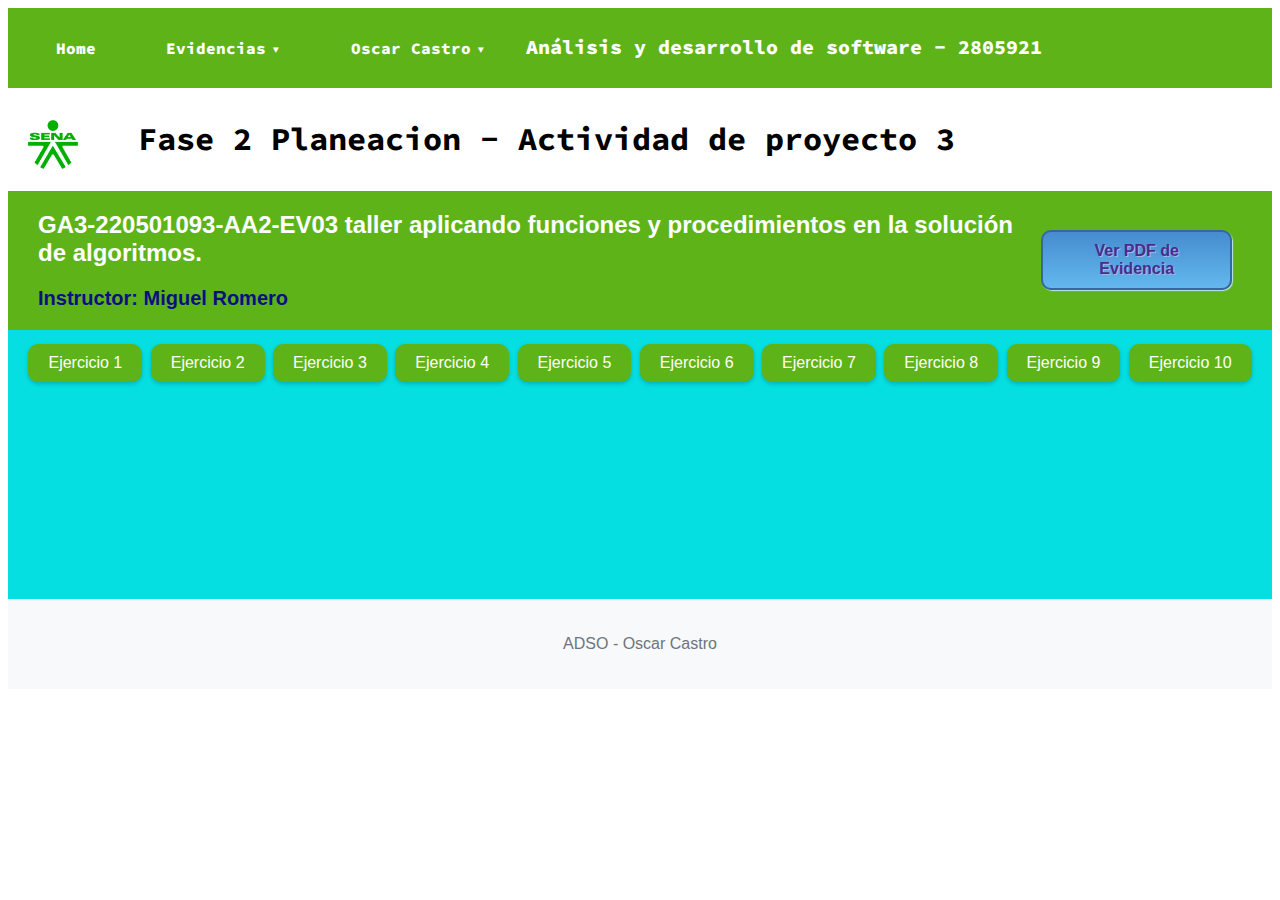
<file: index.html>
<!DOCTYPE html>
<html lang="es">
  <head>
    <link rel="icon" href="./img/favicon.png" type="image/x-icon">
    <meta charset="UTF-8" />
    <meta name="viewport" content="width=, initial-scale=1.0" />
    <title>ADSO - OSCAR CASTRO</title>
    <link rel="stylesheet" href="./css/style.css">
  </head>
  <body>
    <nav id='menu'>
      <input type='checkbox' id='responsive-menu' onclick='actualizarMenu()'><label></label>
      <ul>
        <li><a href='/evidenciasADSO'>Home
        </a></li>
        <li><a class='dropdown-arrow' href='./evidencias.html'>Evidencias</a>
          <ul class='sub-menus'>
            <li><a href='./evidencias/ga1.html'>GA1</a></li>
            <li><a href='./evidencias/ga2.html'>GA2</a></li>
            <li><a href='./evidencias/ga3.html'>GA3</a></li>
            <!-- <li><a href='./evidencias/ga4.html'>GA4</a></li> -->
          </ul>
        </li>
        <li><a class='dropdown-arrow'>Oscar Castro</a>
          <ul class='sub-menus'>
            <li><a href='https://github.com/ocastrobeltran'>GitHub</a></li>
            <li><a href='https://www.linkedin.com/in/oscar-david-castro-beltran-550699264/'>LinkedIn</a></li>
          </ul>
        </li>
        <li class="adsoHeader">Análisis y desarrollo de software - 2805921</li>
      </ul>
    </nav>
    <header id="headerTop" class="headerTop">
      <img
        src="./img/logoSena.png"
        alt="Logo de la página"
        class="logoSena"
      />
    <div>
      <h1 class="ADSO">Fase 2 Planeacion - Actividad de proyecto 3</h1>
    </div>
    </header>
    <section id="bannerPrincipal" class="bannerPrincipal">
      <div class="textoEvidencia">
        <h2>
          GA3-220501093-AA2-EV03 taller aplicando funciones y procedimientos en la solución de algoritmos.
        </h2>
        <h3 class="instructor">Instructor: Miguel Romero</h3>
      </div>
      <div class="contenedorDescarga">
        <a href="https://soysena-my.sharepoint.com/:b:/g/personal/oscard_castrob_soy_sena_edu_co/EWeAZJjuC7xFozvutQ_V500BUslBptR98Z-A-jXiWufF6g?e=Nbhd28">
          <button class="botonDescarga" type="button">Ver PDF de Evidencia</button>
        </a>
      </div>      
    </section>

    <section id="areaBotones" class="areaBotones" >
      <div>
        <button id="botonEjercicio1" class="botonEjercicio" onclick="mostrarEjercicio1()">Ejercicio 1</button>
        <button id="botonEjercicio2" class="botonEjercicio" onclick="mostrarEjercicio2()">Ejercicio 2</button>
        <button id="botonEjercicio3" class="botonEjercicio" onclick="mostrarEjercicio3()">Ejercicio 3</button>
        <button id="botonEjercicio4" class="botonEjercicio" onclick="mostrarEjercicio4()">Ejercicio 4</button>
        <button id="botonEjercicio5" class="botonEjercicio" onclick="mostrarEjercicio5()">Ejercicio 5</button>
        <button id="botonEjercicio6" class="botonEjercicio" onclick="mostrarEjercicio6()">Ejercicio 6</button>
        <button id="botonEjercicio7" class="botonEjercicio" onclick="mostrarEjercicio7()">Ejercicio 7</button>
        <button id="botonEjercicio8" class="botonEjercicio" onclick="mostrarEjercicio8()">Ejercicio 8</button>
        <button id="botonEjercicio9" class="botonEjercicio" onclick="mostrarEjercicio9()">Ejercicio 9</button>
        <button id="botonEjercicio10" class="botonEjercicio" onclick="mostrarEjercicio10()">Ejercicio 10</button>
      </div>
    </section>
    <section id="areaContenedor"></section>

    <section id="areaEjercicio" class="areaEjercicio">
      <div class="textoEjercicio">
        <h3 id="tituloEjercicio"></h3>
        <p id="parrafoTexto"></p>
      </div>
    </section>
    <section class="contenedorBotones">
      <div id="contenedorBotones" class="botonesEjercicios">
        <button id="botonMostrarCodigo" class="botonEjercicio">Mostrar Codigo</button>
        <button id="botonMostrarDfd" class="botonEjercicio">Mostrar DFD</button>
        <button id="botonEjecutarCodigo1" class="botonEjecutar" style="display: none;">Ejecutar Codigo</button>
        <button id="botonEjecutarCodigo2" class="botonEjecutar" style="display: none;">Ejecutar Codigo</button>
        <button id="botonEjecutarCodigo3" class="botonEjecutar" style="display: none;">Ejecutar Codigo</button>
        <button id="botonEjecutarCodigo4" class="botonEjecutar" style="display: none;">Ejecutar Codigo</button>
        <button id="botonEjecutarCodigo5" class="botonEjecutar" style="display: none;">Ejecutar Codigo</button>
        <button id="botonEjecutarCodigo6" class="botonEjecutar" style="display: none;">Ejecutar Codigo</button>
        <button id="botonEjecutarCodigo7" class="botonEjecutar" style="display: none;">Ejecutar Codigo</button>
        <button id="botonEjecutarCodigo8" class="botonEjecutar" style="display: none;">Ejecutar Codigo</button>
        <button id="botonEjecutarCodigo9" class="botonEjecutar" style="display: none;">Ejecutar Codigo</button>
        <button id="botonEjecutarCodigo10" class="botonEjecutar" style="display: none;">Ejecutar Codigo</button>
      </div>
    </section>
    <section class="areaImagenes" id="areaImagenes">
      <div class="contenedorConsola" id="contenedorConsola">
        <p id="consolaTexto" class="consolaTexto"></p>
      </div>
      <div class="contenedorImagenes">
        <img id="imagenEjercicio" class="imagenEjercicio"" />
      </div>
    </section>


    <footer id="footerBottom" class="footerBottom">
      <p>ADSO - Oscar Castro</p>

    <script src="./scripts/index.js"></script>
  </body>
</html>
</file>
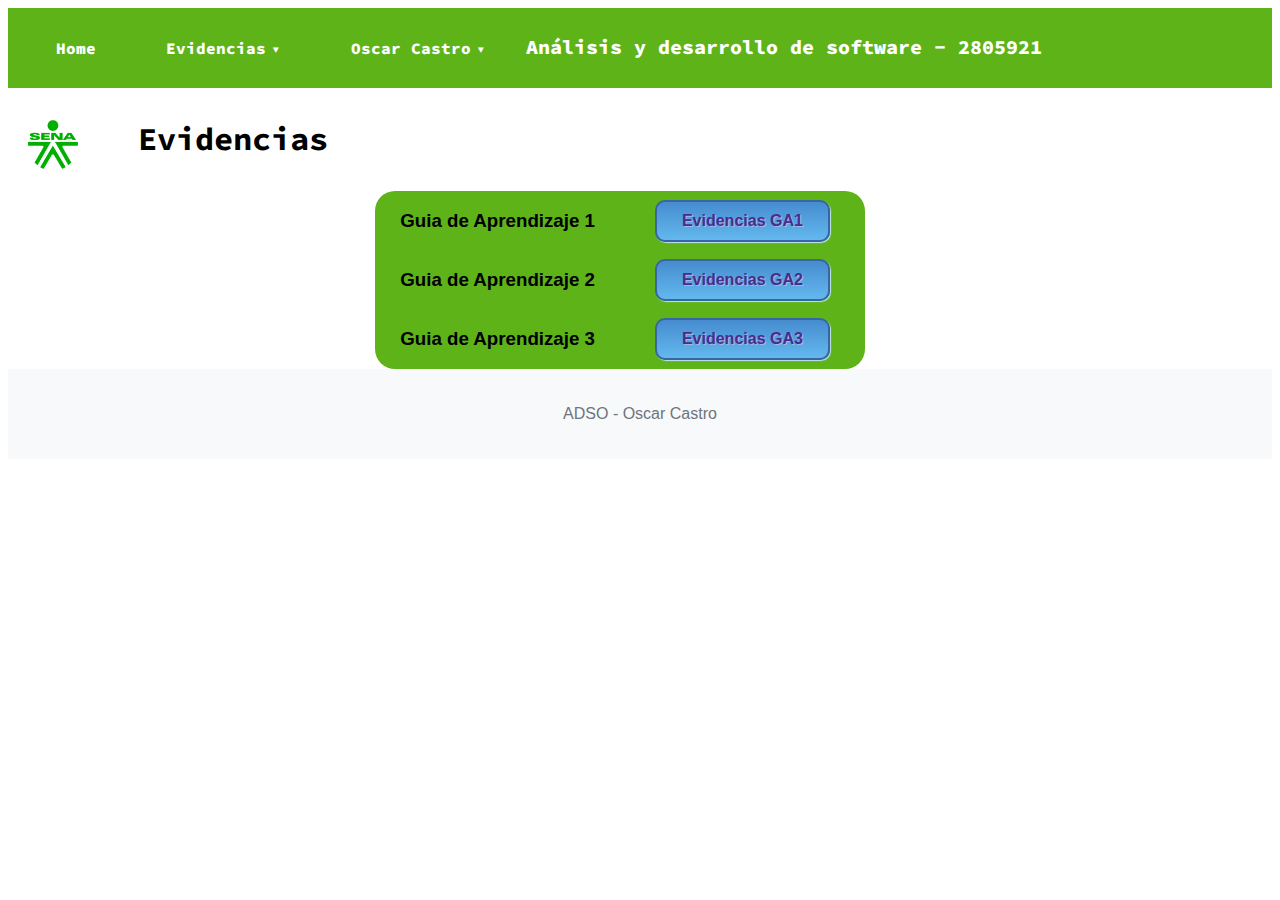
<file: evidencias.html>
<!DOCTYPE html>
<html lang="es">
  <head>
    <link rel="icon" href="./img/favicon.png" type="image/x-icon">
    <meta charset="UTF-8" />
    <meta name="viewport" content="width=, initial-scale=1.0" />
    <title>ADSO - OSCAR CASTRO</title>
    <link rel="stylesheet" href="./css/evidencias.css">
  </head>
  <body>
    <nav id='menu'>
      <input type='checkbox' id='responsive-menu' onclick='actualizarMenu()'><label></label>
      <ul>
        <li><a href='/evidenciasADSO'>Home
        </a></li>
        <li><a class='dropdown-arrow' href='./evidencias.html'>Evidencias</a>
          <ul class='sub-menus'>
            <li><a href='./evidencias/ga1.html'>GA1</a></li>
            <li><a href='./evidencias/ga2.html'>GA2</a></li>
            <li><a href='./evidencias/ga3.html'>GA3</a></li>
            <!-- <li><a href='./evidencias/ga4.html'>GA4</a></li> -->
          </ul>
        </li>
        <li><a class='dropdown-arrow'>Oscar Castro</a>
          <ul class='sub-menus'>
            <li><a href='https://github.com/ocastrobeltran'>GitHub</a></li>
            <li><a href='https://www.linkedin.com/in/oscar-david-castro-beltran-550699264/'>LinkedIn</a></li>
          </ul>
        </li>
        <li class="adsoHeader">Análisis y desarrollo de software - 2805921</li>
      </ul>
    </nav>
    <header id="headerTop" class="headerTop">
      <img
        src="./img/logoSena.png"
        alt="Logo de la página"
        class="logoSena"
      />
    <div>
      <h1 class="ADSO">Evidencias</h1>
    </div>
    </header>
    <section class="contenedorGA">
        <div id="gridGAs">
            <div id="div1">
                <h3>Guia de Aprendizaje 1</h3>
            </div>
            <div id="div2"><a href="./evidencias/ga1.html">
                <button class="botonGA" >Evidencias GA1</button>
            </a></div>
            <div id="div3">
                <h3>Guia de Aprendizaje 2</h3>
            </div>
            <div id="div4"><a href="./evidencias/ga2.html">
                <button class="botonGA" >Evidencias GA2</button>
            </a></div>
            <div id="div5">
                <h3>Guia de Aprendizaje 3</h3>
            </div>
            <div id="div6"><a href="./evidencias/ga3.html">
                <button class="botonGA" >Evidencias GA3</button>
            </a></div>
            <!-- <div id="div7">
                <h3>Guia de Aprendizaje 4</h3>
            </div>
            <div id="div8"><a href="./evidencias/ga4.html">
                <button class="botonGA" >Evidencias GA4</button>
            </a></div> -->
        </div>        
    </section>
    <footer id="footerBottom" class="footerBottom">
      <p>ADSO - Oscar Castro</p>

    <script src="./scripts/evidencias.js"></script>
  </body>
</html>
</file>
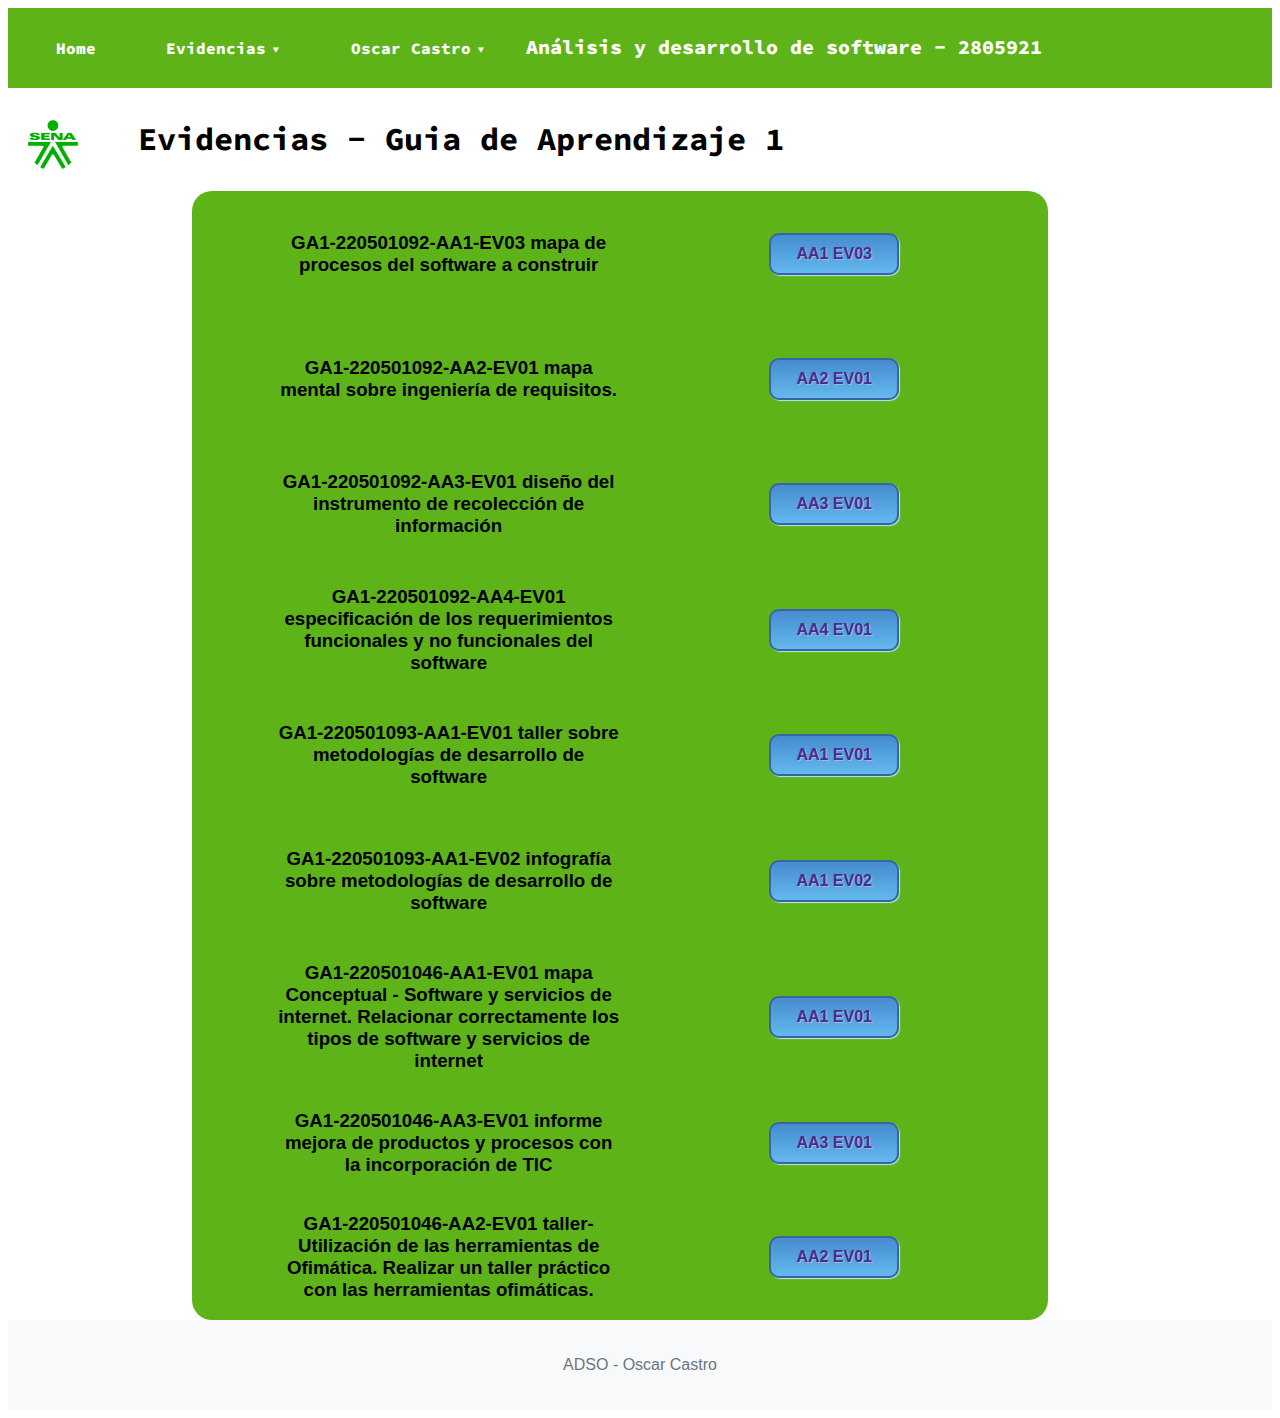
<file: evidencias/ga1.html>
<!DOCTYPE html>
<html lang="es">
  <head>
    <link rel="icon" href="../img/favicon.png" type="image/x-icon">
    <meta charset="UTF-8" />
    <meta name="viewport" content="width=, initial-scale=1.0" />
    <title>ADSO - OSCAR CASTRO</title>
    <link rel="stylesheet" href="../css/ga3.css">
  </head>
  <body>
    <nav id='menu'>
      <input type='checkbox' id='responsive-menu' onclick='actualizarMenu()'><label></label>
      <ul>
        <li><a href='/evidenciasADSO'>Home
        </a></li>
        <li><a class='dropdown-arrow' href='../evidencias.html'>Evidencias</a>
          <ul class='sub-menus'>
            <li><a href='ga1.html'>GA1</a></li>
            <li><a href='ga2.html'>GA2</a></li>
            <li><a href='ga3.html'>GA3</a></li>
            <!-- <li><a href='ga4.html'>GA4</a></li> -->
          </ul>
        </li>
        <li><a class='dropdown-arrow'>Oscar Castro</a>
          <ul class='sub-menus'>
            <li><a href='https://github.com/ocastrobeltran'>GitHub</a></li>
            <li><a href='https://www.linkedin.com/in/oscar-david-castro-beltran-550699264/'>LinkedIn</a></li>
          </ul>
        </li>
        <li class="adsoHeader">Análisis y desarrollo de software - 2805921</li>
      </ul>
    </nav>
    <header id="headerTop" class="headerTop">
      <img
        src="../img/logoSena.png"
        alt="Logo de la página"
        class="logoSena"
      />
    <div>
      <h1 class="ADSO">Evidencias - Guia de Aprendizaje 1</h1>
    </div>
    </header>
    <section class="contenedorGA">
        <div id="gridGAs">
          <div id="div1">
              <h3>GA1-220501092-AA1-EV03 mapa de procesos del software a construir</h3>
          </div>
          <div id="div2"><a href="https://soysena-my.sharepoint.com/:b:/g/personal/oscard_castrob_soy_sena_edu_co/EWNcU2288uFCiBvzji5XkUsBE1ujsTHZqXuxPNv3SATkXw?e=F1Pdg6">
              <button class="botonGA" >AA1 EV03</button>
          </a></div>
          <div id="div3">
              <h3>GA1-220501092-AA2-EV01 mapa mental sobre ingeniería de requisitos.</h3>
          </div>
          <div id="div4"><a href="https://soysena-my.sharepoint.com/:b:/g/personal/oscard_castrob_soy_sena_edu_co/EUxRN5tehDBDjpVmlHdx0VIBUctJvhlUMYFtLnGl4OmqNA?e=ICn3Fu">
              <button class="botonGA" >AA2 EV01</button>
          </a></div>
          <div id="div5">
              <h3>GA1-220501092-AA3-EV01 diseño del instrumento de recolección de información</h3>
          </div>
          <div id="div6"><a href="https://soysena-my.sharepoint.com/:b:/g/personal/oscard_castrob_soy_sena_edu_co/EfjO9WIMwxdAh_tT4M16vhsBsr64FULv-PHSEEGwMAgQKg?e=HbonKh">
              <button class="botonGA" >AA3 EV01</button>
          </a></div>
          <div id="div7">
              <h3>GA1-220501092-AA4-EV01 especificación de los requerimientos funcionales y no funcionales del software</h3>
          </div>
          <div id="div8"><a href="https://soysena-my.sharepoint.com/:b:/g/personal/oscard_castrob_soy_sena_edu_co/Ec7i9Y52sNJDiMRFtEsHPTkBBdhO2YYoVlIKfTFVM3SksA?e=TYFC1t">
              <button class="botonGA" >AA4 EV01</button>
          </a></div>
          <div id="div9">
              <h3>GA1-220501093-AA1-EV01 taller sobre metodologías de desarrollo de software</h3>
          </div>
          <div id="div10"><a href="https://soysena-my.sharepoint.com/:b:/g/personal/oscard_castrob_soy_sena_edu_co/EaCM-6Ik8WpIoy_2HjBoN-IBuj0JebLZzIvU7uOCHdqzJg?e=ghfGTH">
              <button class="botonGA" >AA1 EV01</button>
          </a></div>
          <div id="div11">
              <h3>GA1-220501093-AA1-EV02 infografía sobre metodologías de desarrollo de software</h3>
          </div>
          <div id="div12"><a href="https://soysena-my.sharepoint.com/:b:/g/personal/oscard_castrob_soy_sena_edu_co/EWWjyqz9hONMmPtvs1OHT5gB9CRZUGcjW3C-e0_U-mjDeg?e=m57yz1">
              <button class="botonGA" >AA1 EV02</button>
          </a></div>
          <div id="div13">
            <h3>GA1-220501046-AA1-EV01 mapa Conceptual - Software y servicios de internet. Relacionar correctamente los tipos de software y servicios de internet</h3>
          </div>
          <div id="div14"><a href="https://soysena-my.sharepoint.com/:b:/g/personal/oscard_castrob_soy_sena_edu_co/EfumbRy3HI5DpMRUX6RAH7UBFLn6_EOMS_AkAQL0FAsewQ?e=X4v9sA">
              <button class="botonGA" >AA1 EV01</button>
          </a></div>
          <div id="div15">
              <h3>GA1-220501046-AA3-EV01 informe mejora de productos y procesos con la incorporación de TIC</h3>
          </div>
          <div id="div16"><a href="https://soysena-my.sharepoint.com/:b:/g/personal/oscard_castrob_soy_sena_edu_co/EbeSBXIERbFNq5zsYjNHj3kBHxT7nIOEErelJwg5doUXOw?e=EFBTxV">
              <button class="botonGA" >AA3 EV01</button>
          </a></div>
          <div id="div17">
              <h3>GA1-220501046-AA2-EV01 taller- Utilización de las herramientas de Ofimática. Realizar un taller práctico con las herramientas ofimáticas.</h3>
          </div>
          <div id="div18"><a href="https://soysena-my.sharepoint.com/:b:/g/personal/oscard_castrob_soy_sena_edu_co/ER8Ich7RhkBEktJm2hl78YIBOKzFF_z0bqF0HUzGCZtkjw?e=JPvJEI">
              <button class="botonGA" >AA2 EV01</button>
          </a></div>
        </div>        
    </section>
    <footer id="footerBottom" class="footerBottom">
      <p>ADSO - Oscar Castro</p>

    <script src="../scripts/evidencias.js"></script>
  </body>
</html>
</file>
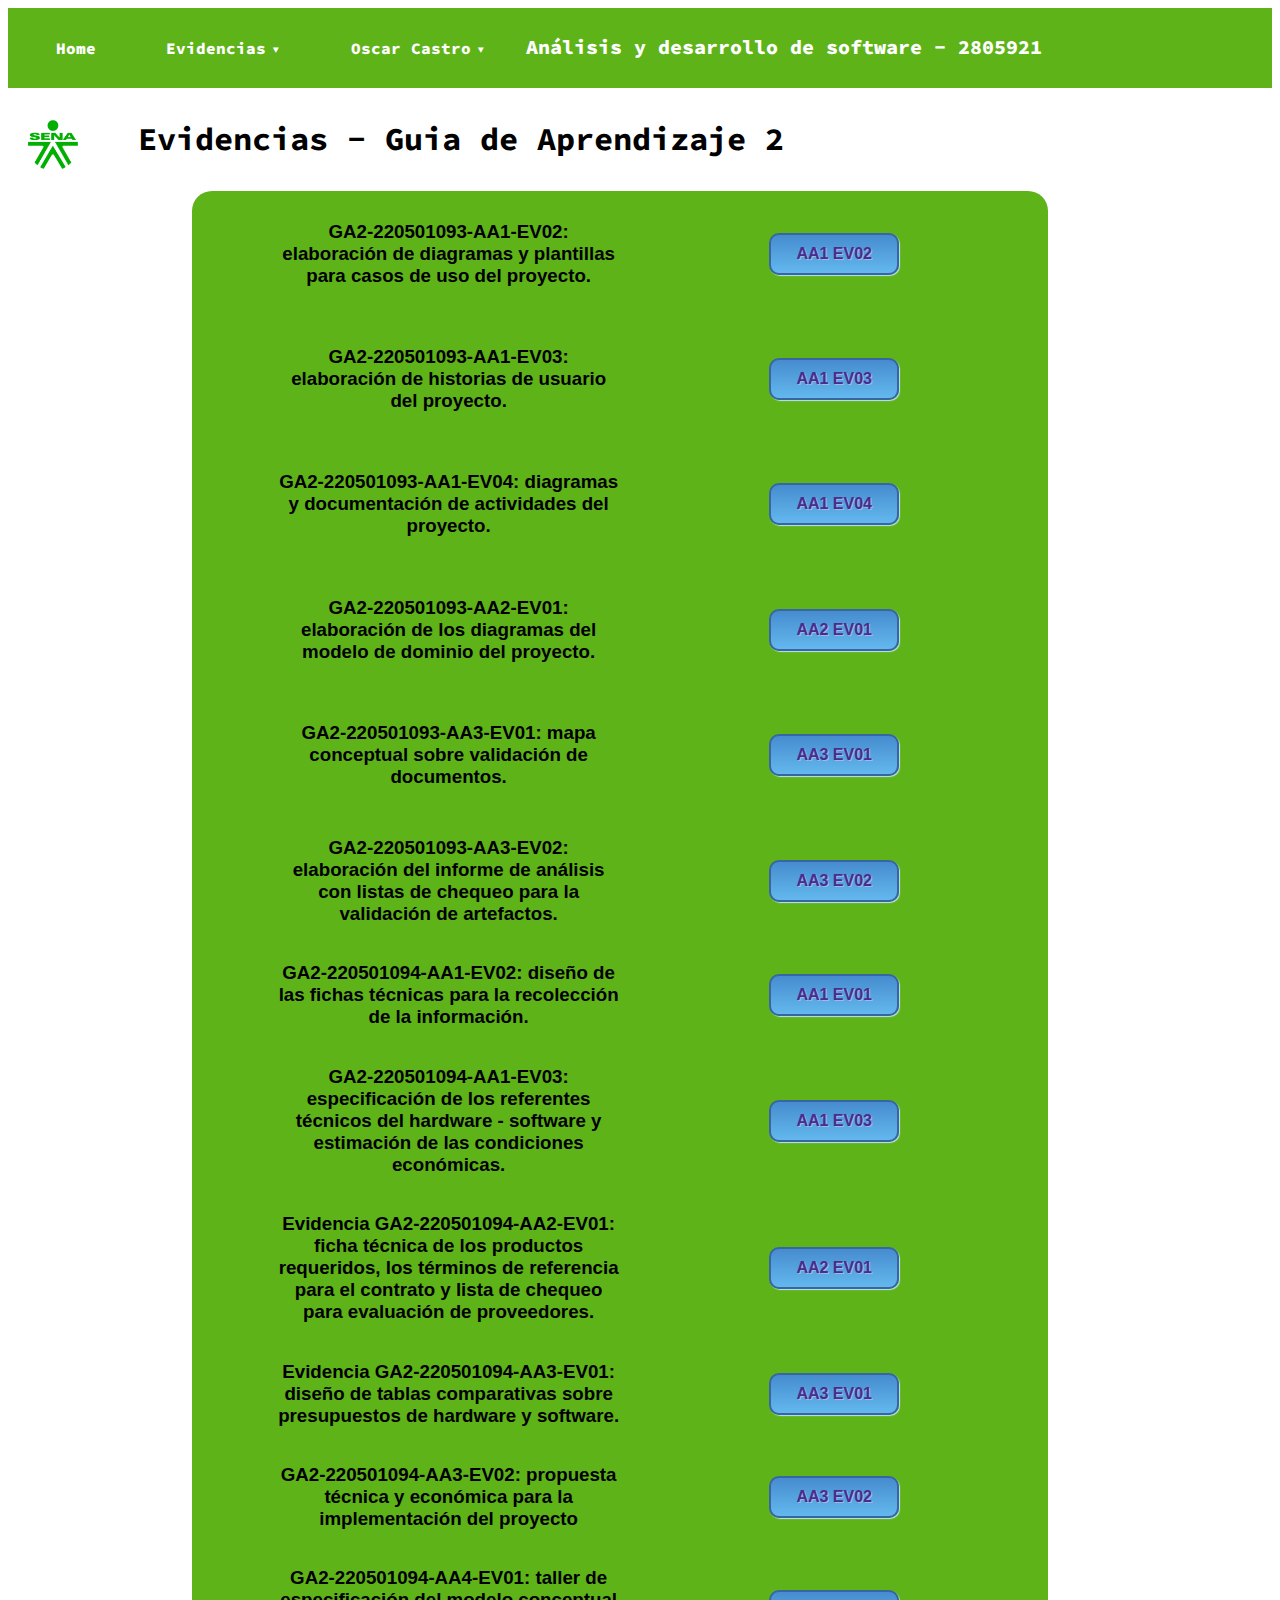
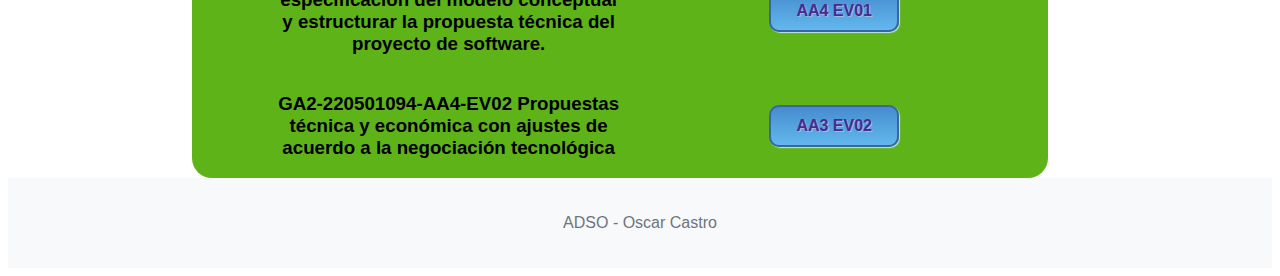
<file: evidencias/ga2.html>
<!DOCTYPE html>
<html lang="es">
  <head>
    <link rel="icon" href="../img/favicon.png" type="image/x-icon">
    <meta charset="UTF-8" />
    <meta name="viewport" content="width=, initial-scale=1.0" />
    <title>ADSO - OSCAR CASTRO</title>
    <link rel="stylesheet" href="../css/ga3.css">
  </head>
  <body>
    <nav id='menu'>
      <input type='checkbox' id='responsive-menu' onclick='actualizarMenu()'><label></label>
      <ul>
        <li><a href='/evidenciasADSO'>Home
        </a></li>
        <li><a class='dropdown-arrow' href='../evidencias.html'>Evidencias</a>
          <ul class='sub-menus'>
            <li><a href='ga1.html'>GA1</a></li>
            <li><a href='ga2.html'>GA2</a></li>
            <li><a href='ga3.html'>GA3</a></li>
            <!-- <li><a href='ga4.html'>GA4</a></li> -->
          </ul>
        </li>
        <li><a class='dropdown-arrow'>Oscar Castro</a>
          <ul class='sub-menus'>
            <li><a href='https://github.com/ocastrobeltran'>GitHub</a></li>
            <li><a href='https://www.linkedin.com/in/oscar-david-castro-beltran-550699264/'>LinkedIn</a></li>
          </ul>
        </li>
        <li class="adsoHeader">Análisis y desarrollo de software - 2805921</li>
      </ul>
    </nav>
    <header id="headerTop" class="headerTop">
      <img
        src="../img/logoSena.png"
        alt="Logo de la página"
        class="logoSena"
      />
    <div>
      <h1 class="ADSO">Evidencias - Guia de Aprendizaje 2</h1>
    </div>
    </header>
    <section class="contenedorGA">
        <div id="gridGAs">
          <div id="div1">
              <h3>GA2-220501093-AA1-EV02: elaboración de diagramas y plantillas para casos de uso del proyecto.</h3>
          </div>
          <div id="div2"><a href="https://soysena-my.sharepoint.com/:b:/g/personal/oscard_castrob_soy_sena_edu_co/EQm3AFLb9_5Fnijd-qQwRlIBu01bUEVt21doCmuaARn46Q?e=7w3ea8">
              <button class="botonGA" >AA1 EV02</button>
          </a></div>
          <div id="div3">
              <h3>GA2-220501093-AA1-EV03: elaboración de historias de usuario del proyecto.</h3>
          </div>
          <div id="div4"><a href="https://soysena-my.sharepoint.com/:b:/g/personal/oscard_castrob_soy_sena_edu_co/EQW7wJIcs55KtX9PU5KVO0gBcig8eUwQWbVGwelLmA5V_A?e=2i7v16">
              <button class="botonGA" >AA1 EV03</button>
          </a></div>
          <div id="div5">
              <h3>GA2-220501093-AA1-EV04: diagramas y documentación de actividades del proyecto.</h3>
          </div>
          <div id="div6"><a href="https://soysena-my.sharepoint.com/:b:/g/personal/oscard_castrob_soy_sena_edu_co/ERZVQSdwUIZHr-lB6oik6AkBgLsfWPcCAU8WZTmCZ1Cbpg?e=tJf9iH">
              <button class="botonGA" >AA1 EV04</button>
          </a></div>
          <div id="div7">
              <h3>GA2-220501093-AA2-EV01: elaboración de los diagramas del modelo de dominio del proyecto.</h3>
          </div>
          <div id="div8"><a href="../evidencias/ga3/aplicandoFunciones.html">
              <button class="botonGA" >AA2 EV01</button>
          </a></div>
          <div id="div9">
              <h3>GA2-220501093-AA3-EV01: mapa conceptual sobre validación de documentos.</h3>
          </div>
          <div id="div10"><a href="https://soysena-my.sharepoint.com/:b:/g/personal/oscard_castrob_soy_sena_edu_co/EV1eLkEGbZZHp6uS9DzlF1IBu1_JN7rGf3kukK30NGMQPw?e=rCM06M">
              <button class="botonGA" >AA3 EV01</button>
          </a></div>
          <div id="div11">
              <h3>GA2-220501093-AA3-EV02: elaboración del informe de análisis con listas de chequeo para la validación de artefactos.</h3>
          </div>
          <div id="div12"><a href="https://soysena-my.sharepoint.com/:b:/g/personal/oscard_castrob_soy_sena_edu_co/EScTqcCFW21PjU-gFetgYAoBeopDAFdkuZEnr8WxYK51dA?e=z7iW51">
              <button class="botonGA" >AA3 EV02</button>
          </a></div>
          <div id="div13">
            <h3>GA2-220501094-AA1-EV02: diseño de las fichas técnicas para la recolección de la información.</h3>
          </div>
          <div id="div14"><a href="https://soysena-my.sharepoint.com/:b:/g/personal/oscard_castrob_soy_sena_edu_co/EVkJy2FmwhpAte_V40NtkiEByLXw0xUculw-ugbuynhKQg?e=VMqGiR">
              <button class="botonGA" >AA1 EV01</button>
          </a></div>
          <div id="div15">
              <h3>GA2-220501094-AA1-EV03: especificación de los referentes técnicos del hardware - software y estimación de las condiciones económicas.</h3>
          </div>
          <div id="div16"><a href="https://soysena-my.sharepoint.com/:b:/g/personal/oscard_castrob_soy_sena_edu_co/EfMfz3rzR6ZLuzAb0Vit9sYBPiYKxg3DIYWLxk1hyNo7hw?e=pA7u5R">
              <button class="botonGA" >AA1 EV03</button>
          </a></div>
          <div id="div17">
              <h3>Evidencia GA2-220501094-AA2-EV01: ficha técnica de los productos requeridos, los términos de referencia para el contrato y lista de chequeo para evaluación de proveedores.</h3>
          </div>
          <div id="div18"><a href="https://soysena-my.sharepoint.com/:b:/g/personal/oscard_castrob_soy_sena_edu_co/EeScWaEuTnNNhTLMznbbEKIBsFjIwK2dlRQHWd7g-SztXA?e=eFj5kJ">
              <button class="botonGA" >AA2 EV01</button>
          </a></div>
          <div id="div19">
              <h3>Evidencia GA2-220501094-AA3-EV01: diseño de tablas comparativas sobre presupuestos de hardware y software.</h3>
          </div>
          <div id="div20"><a href="https://soysena-my.sharepoint.com/:b:/g/personal/oscard_castrob_soy_sena_edu_co/ET-awCCA2whEpW6DRY06d3wB6dGlnqRcy9VBfsAyhHRBBw?e=ksuqQk">
              <button class="botonGA" >AA3 EV01</button>
          </a></div>
          <div id="div21">
              <h3>GA2-220501094-AA3-EV02: propuesta técnica y económica para la implementación del proyecto</h3>
          </div>
          <div id="div22"><a href="https://soysena-my.sharepoint.com/:b:/g/personal/oscard_castrob_soy_sena_edu_co/EVCoZGO1dwZNs8EF5bfo5zMBSVf8ryKlBYvhWPLvL5ZiPw?e=4WQPB9">
              <button class="botonGA" >AA3 EV02</button>
          </a></div>
          <div id="div23">
              <h3>GA2-220501094-AA4-EV01: taller de especificación del modelo conceptual y estructurar la propuesta técnica del proyecto de software.</h3>
          </div>
          <div id="div24"><a href="https://soysena-my.sharepoint.com/:b:/g/personal/oscard_castrob_soy_sena_edu_co/EUJrArWiy_lBsxY3gjab9ZYBIQjwuyFDxfVoS4VMc-H55Q?e=2eczkW">
              <button class="botonGA" >AA4 EV01</button>
          </a></div>
          <div id="div25">
            <h3>GA2-220501094-AA4-EV02 Propuestas técnica y económica con ajustes de acuerdo a la negociación tecnológica</h3>
          </div>
          <div id="div26"><a href="https://soysena-my.sharepoint.com/:b:/g/personal/oscard_castrob_soy_sena_edu_co/ESBBEteekVVLnm0h41GfskQBxxQ4MqYesnPgTQ_MFeLijw?e=rjaa63">
            <button class="botonGA" >AA3 EV02</button>
        </a></div>
        </div>        
    </section>
    <footer id="footerBottom" class="footerBottom">
      <p>ADSO - Oscar Castro</p>

    <script src="../scripts/evidencias.js"></script>
  </body>
</html>
</file>
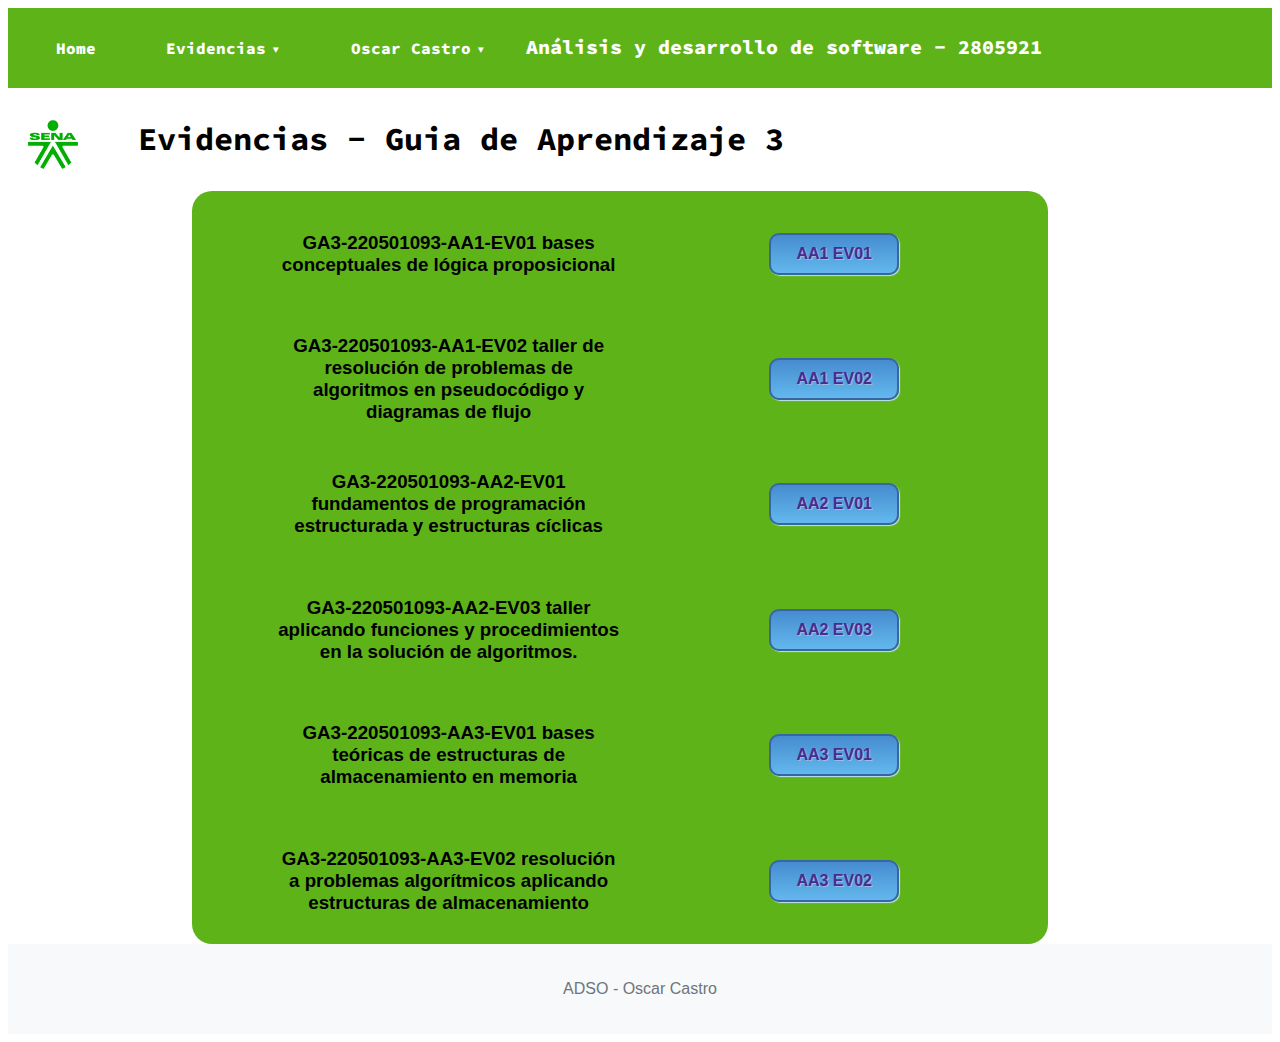
<file: evidencias/ga3.html>
<!DOCTYPE html>
<html lang="es">
  <head>
    <link rel="icon" href="../img/favicon.png" type="image/x-icon">
    <meta charset="UTF-8" />
    <meta name="viewport" content="width=, initial-scale=1.0" />
    <title>ADSO - OSCAR CASTRO</title>
    <link rel="stylesheet" href="../css/ga3.css">
  </head>
  <body>
    <nav id='menu'>
      <input type='checkbox' id='responsive-menu' onclick='actualizarMenu()'><label></label>
      <ul>
        <li><a href='/evidenciasADSO'>Home
        </a></li>
        <li><a class='dropdown-arrow' href='../evidencias.html'>Evidencias</a>
          <ul class='sub-menus'>
            <li><a href='ga1.html'>GA1</a></li>
            <li><a href='ga2.html'>GA2</a></li>
            <li><a href='ga3.html'>GA3</a></li>
            <!-- <li><a href='ga4.html'>GA4</a></li> -->
          </ul>
        </li>
        <li><a class='dropdown-arrow'>Oscar Castro</a>
          <ul class='sub-menus'>
            <li><a href='https://github.com/ocastrobeltran'>GitHub</a></li>
            <li><a href='https://www.linkedin.com/in/oscar-david-castro-beltran-550699264/'>LinkedIn</a></li>
          </ul>
        </li>
        <li class="adsoHeader">Análisis y desarrollo de software - 2805921</li>
      </ul>
    </nav>
    <header id="headerTop" class="headerTop">
      <img
        src="../img/logoSena.png"
        alt="Logo de la página"
        class="logoSena"
      />
    <div>
      <h1 class="ADSO">Evidencias - Guia de Aprendizaje 3</h1>
    </div>
    </header>
    <section class="contenedorGA">
        <div id="gridGAs">
            <div id="div1">
                <h3>GA3-220501093-AA1-EV01 bases conceptuales de lógica proposicional</h3>
            </div>
            <div id="div2"><a href="https://soysena-my.sharepoint.com/:b:/g/personal/oscard_castrob_soy_sena_edu_co/EW5xhi6XWnJGgCLS7lwTs5QB_aw4wGsUz-gYvxRbyxoOdA?e=TWMDCM">
                <button class="botonGA" >AA1 EV01</button>
            </a></div>
            <div id="div3">
                <h3>GA3-220501093-AA1-EV02 taller de resolución de problemas de algoritmos en pseudocódigo y diagramas de flujo</h3>
            </div>
            <div id="div4"><a href="https://soysena-my.sharepoint.com/:b:/g/personal/oscard_castrob_soy_sena_edu_co/EZc23-Z1jFFOqSby0qd_FSUBrp5OvYKLafAtdIu44UvViA?e=Q4qyb9">
                <button class="botonGA" >AA1 EV02</button>
            </a></div>
            <div id="div5">
                <h3>GA3-220501093-AA2-EV01 fundamentos de programación estructurada y estructuras cíclicas</h3>
            </div>
            <div id="div6"><a href="https://soysena-my.sharepoint.com/:b:/g/personal/oscard_castrob_soy_sena_edu_co/EcqFiNrrwVZBiHJIxWz68HkBi9Eh0SWHGHLUePU2t-mOnw?e=UEDMej">
                <button class="botonGA" >AA2 EV01</button>
            </a></div>
            <div id="div7">
                <h3>GA3-220501093-AA2-EV03 taller aplicando funciones y procedimientos en la solución de algoritmos.</h3>
            </div>
            <div id="div8"><a href="../evidencias/ga3/aplicandoFunciones.html">
                <button class="botonGA" >AA2 EV03</button>
            </a></div>
            <div id="div9">
                <h3>GA3-220501093-AA3-EV01 bases teóricas de estructuras de almacenamiento en memoria</h3>
            </div>
            <div id="div10"><a href="https://soysena-my.sharepoint.com/:b:/g/personal/oscard_castrob_soy_sena_edu_co/EbDdQdS_cxZHq3NnqAkfbmsBlsldGMw242gHFQS6qqi2Ig?e=1k7iY0">
                <button class="botonGA" >AA3 EV01</button>
            </a></div>
            <div id="div11">
                <h3>GA3-220501093-AA3-EV02 resolución a problemas algorítmicos aplicando estructuras de almacenamiento</h3>
            </div>
            <div id="div12"><a href="./ga3/problemasAlgoritmicos.html">
                <button class="botonGA" >AA3 EV02</button>
            </a></div>
        </div>        
    </section>
    <footer id="footerBottom" class="footerBottom">
      <p>ADSO - Oscar Castro</p>

    <script src="../scripts/evidencias.js"></script>
  </body>
</html>
</file>
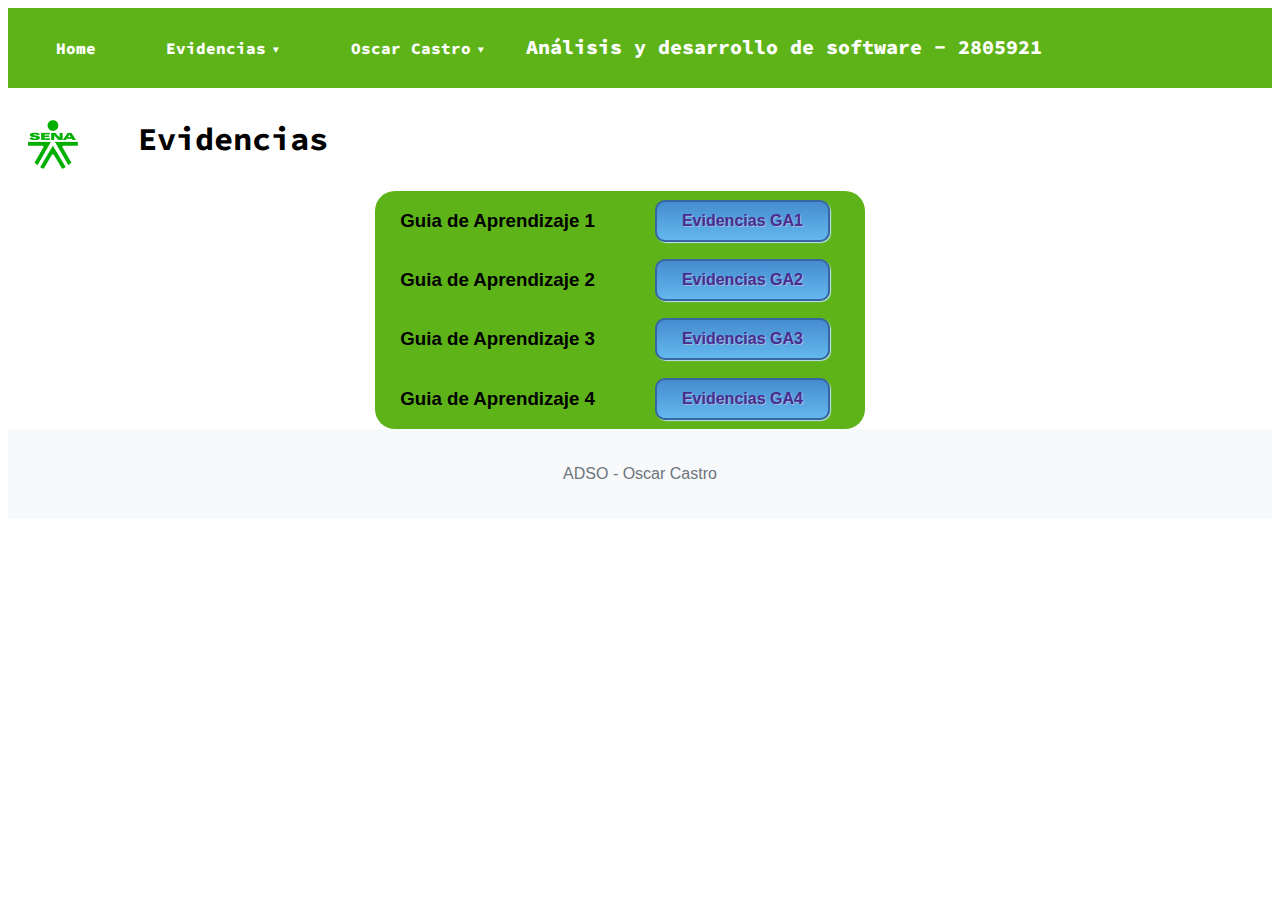
<file: views/evidencias.html>
<!DOCTYPE html>
<html lang="es">
  <head>
    <link rel="icon" href="./img/favicon.png" type="image/x-icon">
    <meta charset="UTF-8" />
    <meta name="viewport" content="width=, initial-scale=1.0" />
    <title>ADSO - OSCAR CASTRO</title>
    <link rel="stylesheet" href="../css/evidencias.css">
  </head>
  <body>
    <nav id='menu'>
      <input type='checkbox' id='responsive-menu' onclick='actualizarMenu()'><label></label>
      <ul>
        <li><a href='/'>Home
        </a></li>
        <li><a class='dropdown-arrow' href='./evidencias.html'>Evidencias</a>
          <ul class='sub-menus'>
            <li><a href='./ga1.html'>GA1</a></li>
            <li><a href='./ga2.html'>GA2</a></li>
            <li><a href='./ga3.html'>GA3</a></li>
            <li><a href='./ga4.html'>GA4</a></li>
          </ul>
        </li>
        <li><a class='dropdown-arrow'>Oscar Castro</a>
          <ul class='sub-menus'>
            <li><a href='https://github.com/ocastrobeltran'>GitHub</a></li>
            <li><a href='https://www.linkedin.com/in/oscar-david-castro-beltran-550699264/'>LinkedIn</a></li>
          </ul>
        </li>
        <li class="adsoHeader">Análisis y desarrollo de software - 2805921</li>
      </ul>
    </nav>
    <header id="headerTop" class="headerTop">
      <img
        src="../img/logoSena.png"
        alt="Logo de la página"
        class="logoSena"
      />
    <div>
      <h1 class="ADSO">Evidencias</h1>
    </div>
    </header>
    <section class="contenedorGA">
        <div id="gridGAs">
            <div id="div1">
                <h3>Guia de Aprendizaje 1</h3>
            </div>
            <div id="div2"><a href="./ga1.html">
                <button class="botonGA" >Evidencias GA1</button>
            </a></div>
            <div id="div3">
                <h3>Guia de Aprendizaje 2</h3>
            </div>
            <div id="div4"><a href="./ga2.html">
                <button class="botonGA" >Evidencias GA2</button>
            </a></div>
            <div id="div5">
                <h3>Guia de Aprendizaje 3</h3>
            </div>
            <div id="div6"><a href="./ga3.html">
                <button class="botonGA" >Evidencias GA3</button>
            </a></div>
            <div id="div7">
                <h3>Guia de Aprendizaje 4</h3>
            </div>
            <div id="div8"><a href="./ga4.html">
                <button class="botonGA" >Evidencias GA4</button>
            </a></div>
        </div>        
    </section>
    <footer id="footerBottom" class="footerBottom">
      <p>ADSO - Oscar Castro</p>

    <script src="../scripts/evidencias.js"></script>
  </body>
</html>
</file>
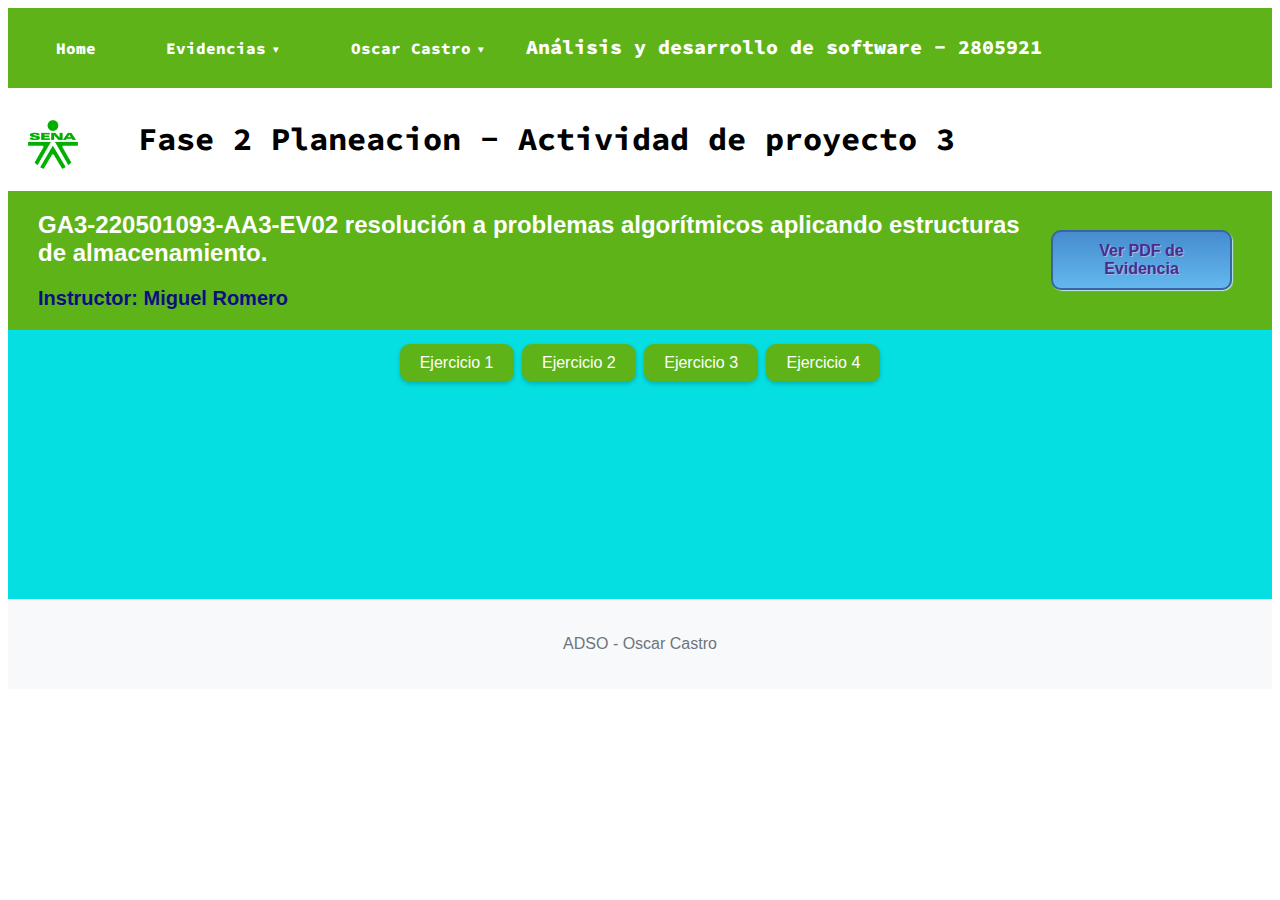
<file: views/problemasAlgoritmicos.html>
<!DOCTYPE html>
<html lang="es">
  <head>
    <link rel="icon" href="../img/favicon.png" type="image/x-icon">
    <meta charset="UTF-8" />
    <meta name="viewport" content="width=, initial-scale=1.0" />
    <title>ADSO - OSCAR CASTRO</title>
    <link rel="stylesheet" href="../css/style.css">
  </head>
  <body>
    <nav id='menu'>
      <input type='checkbox' id='responsive-menu' onclick='actualizarMenu()'><label></label>
      <ul>
        <li><a href='/'>Home
        </a></li>
        <li><a class='dropdown-arrow' href='./views/evidencias.html'>Evidencias</a>
          <ul class='sub-menus'>
            <li><a href='./views/ga1.html'>GA1</a></li>
            <li><a href='./views/ga2.html'>GA2</a></li>
            <li><a href='./views/ga3.html'>GA3</a></li>
            <li><a href='./views/ga4.html'>GA4</a></li>
          </ul>
        </li>
        <li><a class='dropdown-arrow'>Oscar Castro</a>
          <ul class='sub-menus'>
            <li><a href='https://github.com/ocastrobeltran'>GitHub</a></li>
            <li><a href='https://www.linkedin.com/in/oscar-david-castro-beltran-550699264/'>LinkedIn</a></li>
          </ul>
        </li>
        <li class="adsoHeader">Análisis y desarrollo de software - 2805921</li>
      </ul>
    </nav>
    <header id="headerTop" class="headerTop">
      <img
        src="../img/logoSena.png"
        alt="Logo de la página"
        class="logoSena"
      />
    <div>
      <h1 class="ADSO">Fase 2 Planeacion - Actividad de proyecto 3</h1>
    </div>
    </header>
    <section id="bannerPrincipal" class="bannerPrincipal">
      <div class="textoEvidencia">
        <h2>
            GA3-220501093-AA3-EV02 resolución a problemas algorítmicos aplicando estructuras de almacenamiento.
        </h2>
        <h3 class="instructor">Instructor: Miguel Romero</h3>
      </div>
      <div class="contenedorDescarga">
        <a href="https://soysena-my.sharepoint.com/:b:/g/personal/oscard_castrob_soy_sena_edu_co/EQoqcuD6HkRHgUoowQRNXEYBLThDVpw0GNMHJV-JZ0QeZw?e=Pl1g7k">
          <button class="botonDescarga" type="button">Ver PDF de Evidencia</button>
        </a>
      </div>      
    </section>

    <section id="areaBotones" class="areaBotones" >
      <div>
        <button id="botonEjercicio1" class="botonEjercicio" onclick="mostrarEjercicio1()">Ejercicio 1</button>
        <button id="botonEjercicio2" class="botonEjercicio" onclick="mostrarEjercicio2()">Ejercicio 2</button>
        <button id="botonEjercicio3" class="botonEjercicio" onclick="mostrarEjercicio3()">Ejercicio 3</button>
        <button id="botonEjercicio4" class="botonEjercicio" onclick="mostrarEjercicio4()">Ejercicio 4</button>
      </div>
    </section>
    <section id="areaContenedor"></section>

    <section id="areaEjercicio" class="areaEjercicio">
      <div class="textoEjercicio">
        <h3 id="tituloEjercicio"></h3>
        <p id="parrafoTexto"></p>
      </div>
    </section>
    <section class="contenedorBotones">
      <div id="contenedorBotones" class="botonesEjercicios">
        <button id="botonMostrarCodigo" class="botonEjercicio">Mostrar Codigo</button>
        <button id="botonEjecutarCodigo1" class="botonEjecutar" style="display: none;">Ejecutar Codigo</button>
        <button id="botonEjecutarCodigo2" class="botonEjecutar" style="display: none;">Ejecutar Codigo</button>
        <button id="botonEjecutarCodigo3" class="botonEjecutar" style="display: none;">Ejecutar Codigo</button>
        <button id="botonEjecutarCodigo4" class="botonEjecutar" style="display: none;">Ejecutar Codigo</button>
      </div>
    </section>
    <section class="areaImagenes">
      <div class="contenedorConsola" id="contenedorConsola">
        <p id="consolaTexto" class="consolaTexto"></p>
      </div>
      <div class="contenedorImagenes">
        <img id="imagenEjercicio" class="imagenEjercicio" />
      </div>
    </section>


    <footer id="footerBottom" class="footerBottom">
      <p>ADSO - Oscar Castro</p>

    <script src="../scripts/problemasAlgoritmicos.js"></script>
  </body>
</html>
</file>
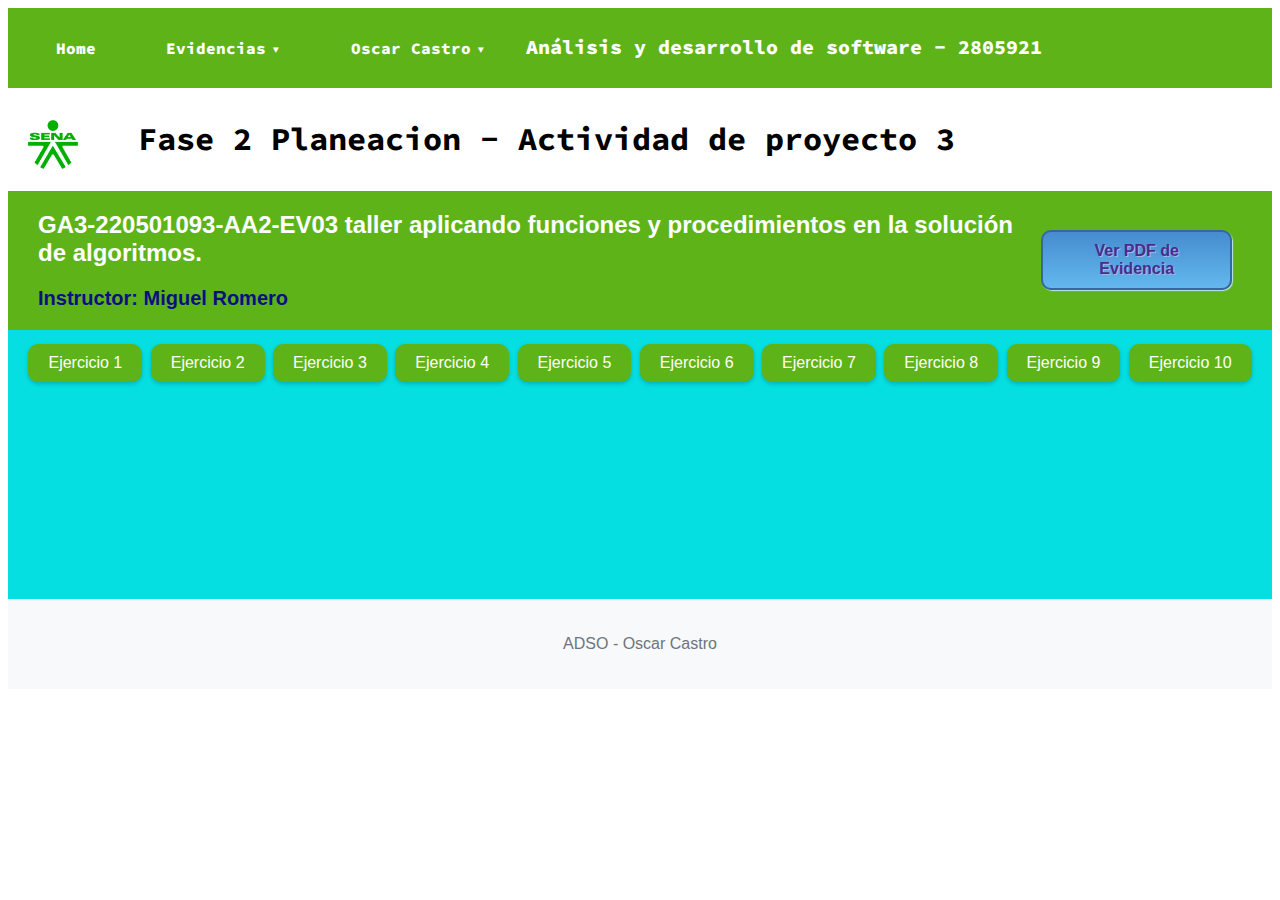
<file: evidencias/ga3/aplicandoFunciones.html>
<!DOCTYPE html>
<html lang="es">
  <head>
    <link rel="icon" href="../../img/favicon.png" type="image/x-icon">
    <meta charset="UTF-8" />
    <meta name="viewport" content="width=, initial-scale=1.0" />
    <title>ADSO - OSCAR CASTRO</title>
    <link rel="stylesheet" href="../../css/aplicandoFunciones.css">
  </head>
  <body>
    <nav id='menu'>
      <input type='checkbox' id='responsive-menu' onclick='actualizarMenu()'><label></label>
      <ul>
        <li><a href='/'>Home
        </a></li>
        <li><a class='dropdown-arrow' href='../../evidencias.html'>Evidencias</a>
          <ul class='sub-menus'>
            <li><a href='../ga1.html'>GA1</a></li>
            <li><a href='../ga2.html'>GA2</a></li>
            <li><a href='../ga3.html'>GA3</a></li>
            <!-- <li><a href='../ga4.html'>GA4</a></li> -->
          </ul>
        </li>
        <li><a class='dropdown-arrow'>Oscar Castro</a>
          <ul class='sub-menus'>
            <li><a href='https://github.com/ocastrobeltran'>GitHub</a></li>
            <li><a href='https://www.linkedin.com/in/oscar-david-castro-beltran-550699264/'>LinkedIn</a></li>
          </ul>
        </li>
        <li class="adsoHeader">Análisis y desarrollo de software - 2805921</li>
      </ul>
    </nav>
    <header id="headerTop" class="headerTop">
      <img
        src="../../img/logoSena.png"
        alt="Logo de la página"
        class="logoSena"
      />
    <div>
      <h1 class="ADSO">Fase 2 Planeacion - Actividad de proyecto 3</h1>
    </div>
    </header>
    <section id="bannerPrincipal" class="bannerPrincipal">
      <div class="textoEvidencia">
        <h2>
          GA3-220501093-AA2-EV03 taller aplicando funciones y procedimientos en la solución de algoritmos.
        </h2>
        <h3 class="instructor">Instructor: Miguel Romero</h3>
      </div>
      <div class="contenedorDescarga">
        <a href="https://soysena-my.sharepoint.com/:b:/g/personal/oscard_castrob_soy_sena_edu_co/EWeAZJjuC7xFozvutQ_V500BUslBptR98Z-A-jXiWufF6g?e=Nbhd28">
          <button class="botonDescarga" type="button">Ver PDF de Evidencia</button>
        </a>
      </div>      
    </section>

    <section id="areaBotones" class="areaBotones" >
      <div>
        <button id="botonEjercicio1" class="botonEjercicio" onclick="mostrarEjercicio1()">Ejercicio 1</button>
        <button id="botonEjercicio2" class="botonEjercicio" onclick="mostrarEjercicio2()">Ejercicio 2</button>
        <button id="botonEjercicio3" class="botonEjercicio" onclick="mostrarEjercicio3()">Ejercicio 3</button>
        <button id="botonEjercicio4" class="botonEjercicio" onclick="mostrarEjercicio4()">Ejercicio 4</button>
        <button id="botonEjercicio5" class="botonEjercicio" onclick="mostrarEjercicio5()">Ejercicio 5</button>
        <button id="botonEjercicio6" class="botonEjercicio" onclick="mostrarEjercicio6()">Ejercicio 6</button>
        <button id="botonEjercicio7" class="botonEjercicio" onclick="mostrarEjercicio7()">Ejercicio 7</button>
        <button id="botonEjercicio8" class="botonEjercicio" onclick="mostrarEjercicio8()">Ejercicio 8</button>
        <button id="botonEjercicio9" class="botonEjercicio" onclick="mostrarEjercicio9()">Ejercicio 9</button>
        <button id="botonEjercicio10" class="botonEjercicio" onclick="mostrarEjercicio10()">Ejercicio 10</button>
      </div>
    </section>
    <section id="areaContenedor"></section>

    <section id="areaEjercicio" class="areaEjercicio">
      <div class="textoEjercicio">
        <h3 id="tituloEjercicio"></h3>
        <p id="parrafoTexto"></p>
      </div>
    </section>
    <section class="contenedorBotones">
      <div id="contenedorBotones" class="botonesEjercicios">
        <button id="botonMostrarCodigo" class="botonEjercicio">Mostrar Codigo</button>
        <button id="botonMostrarDfd" class="botonEjercicio">Mostrar DFD</button>
        <button id="botonEjecutarCodigo1" class="botonEjecutar" style="display: none;">Ejecutar Codigo</button>
        <button id="botonEjecutarCodigo2" class="botonEjecutar" style="display: none;">Ejecutar Codigo</button>
        <button id="botonEjecutarCodigo3" class="botonEjecutar" style="display: none;">Ejecutar Codigo</button>
        <button id="botonEjecutarCodigo4" class="botonEjecutar" style="display: none;">Ejecutar Codigo</button>
        <button id="botonEjecutarCodigo5" class="botonEjecutar" style="display: none;">Ejecutar Codigo</button>
        <button id="botonEjecutarCodigo6" class="botonEjecutar" style="display: none;">Ejecutar Codigo</button>
        <button id="botonEjecutarCodigo7" class="botonEjecutar" style="display: none;">Ejecutar Codigo</button>
        <button id="botonEjecutarCodigo8" class="botonEjecutar" style="display: none;">Ejecutar Codigo</button>
        <button id="botonEjecutarCodigo9" class="botonEjecutar" style="display: none;">Ejecutar Codigo</button>
        <button id="botonEjecutarCodigo10" class="botonEjecutar" style="display: none;">Ejecutar Codigo</button>
      </div>
    </section>
    <section class="areaImagenes">
      <div class="contenedorConsola" id="contenedorConsola">
        <p id="consolaTexto" class="consolaTexto"></p>
      </div>
      <div class="contenedorImagenes">
        <img id="imagenEjercicio" />
      </div>
    </section>


    <footer id="footerBottom" class="footerBottom">
      <p>ADSO - Oscar Castro</p>

    <script src="../../scripts/aplicandoFunciones.js"></script>
  </body>
</html>
</file>
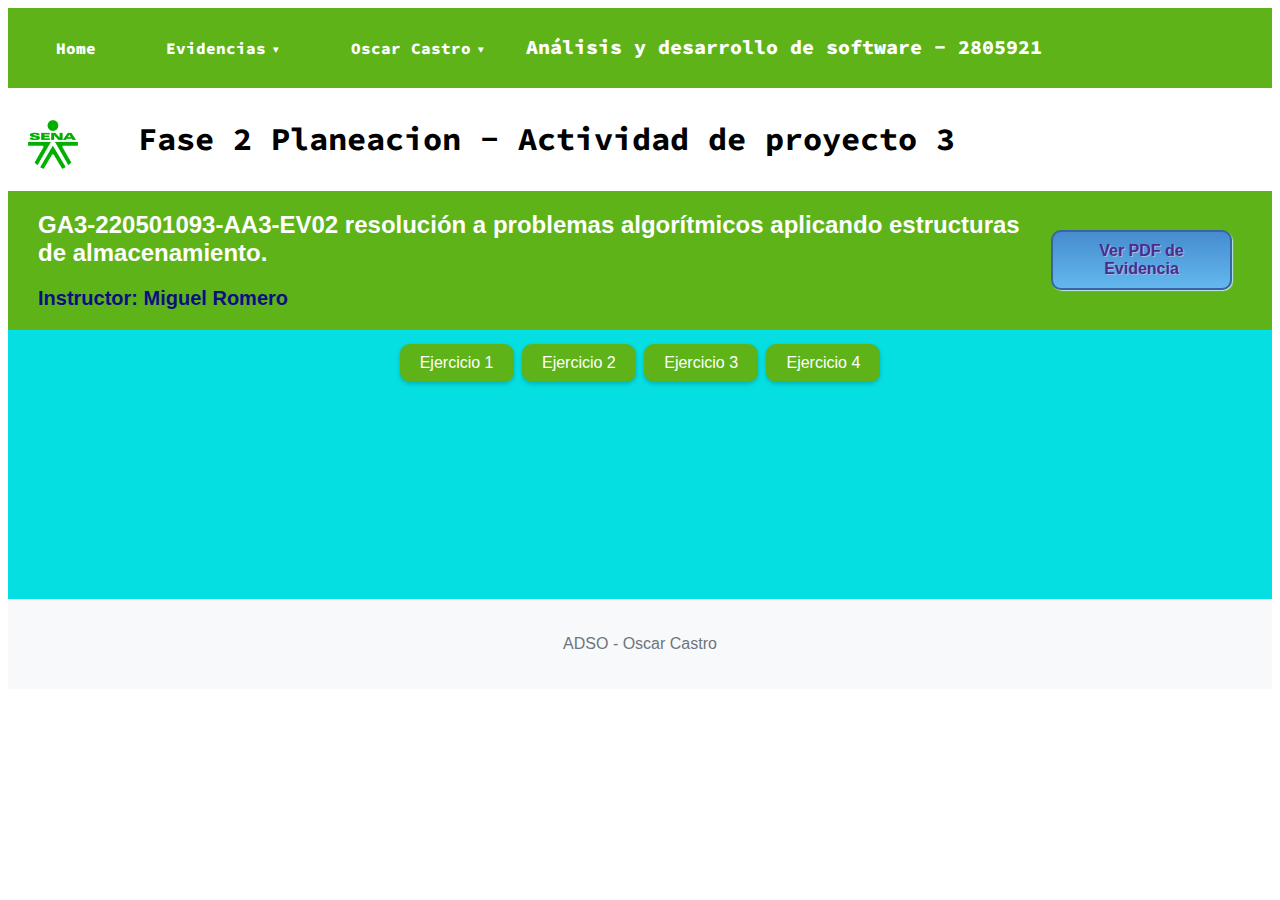
<file: evidencias/ga3/problemasAlgoritmicos.html>
<!DOCTYPE html>
<html lang="es">
  <head>
    <link rel="icon" href="../../img/favicon.png" type="image/x-icon">
    <meta charset="UTF-8" />
    <meta name="viewport" content="width=, initial-scale=1.0" />
    <title>ADSO - OSCAR CASTRO</title>
    <link rel="stylesheet" href="../../css/style.css">
  </head>
  <body>
    <nav id='menu'>
      <input type='checkbox' id='responsive-menu' onclick='actualizarMenu()'><label></label>
      <ul>
        <li><a href='/evidenciasADSO'>Home
        </a></li>
        <li><a class='dropdown-arrow' href='../../evidencias.html'>Evidencias</a>
          <ul class='sub-menus'>
            <li><a href='../ga1.html'>GA1</a></li>
            <li><a href='../ga2.html'>GA2</a></li>
            <li><a href='../ga3.html'>GA3</a></li>
            <!-- <li><a href='../ga4.html'>GA4</a></li> -->
          </ul>
        </li>
        <li><a class='dropdown-arrow'>Oscar Castro</a>
          <ul class='sub-menus'>
            <li><a href='https://github.com/ocastrobeltran'>GitHub</a></li>
            <li><a href='https://www.linkedin.com/in/oscar-david-castro-beltran-550699264/'>LinkedIn</a></li>
          </ul>
        </li>
        <li class="adsoHeader">Análisis y desarrollo de software - 2805921</li>
      </ul>
    </nav>
    <header id="headerTop" class="headerTop">
      <img
        src="../../img/logoSena.png"
        alt="Logo de la página"
        class="logoSena"
      />
    <div>
      <h1 class="ADSO">Fase 2 Planeacion - Actividad de proyecto 3</h1>
    </div>
    </header>
    <section id="bannerPrincipal" class="bannerPrincipal">
      <div class="textoEvidencia">
        <h2>
            GA3-220501093-AA3-EV02 resolución a problemas algorítmicos aplicando estructuras de almacenamiento.
        </h2>
        <h3 class="instructor">Instructor: Miguel Romero</h3>
      </div>
      <div class="contenedorDescarga">
        <a href="https://soysena-my.sharepoint.com/:b:/g/personal/oscard_castrob_soy_sena_edu_co/EQoqcuD6HkRHgUoowQRNXEYBLThDVpw0GNMHJV-JZ0QeZw?e=Pl1g7k">
          <button class="botonDescarga" type="button">Ver PDF de Evidencia</button>
        </a>
      </div>      
    </section>

    <section id="areaBotones" class="areaBotones" >
      <div>
        <button id="botonEjercicio1" class="botonEjercicio" onclick="mostrarEjercicio1()">Ejercicio 1</button>
        <button id="botonEjercicio2" class="botonEjercicio" onclick="mostrarEjercicio2()">Ejercicio 2</button>
        <button id="botonEjercicio3" class="botonEjercicio" onclick="mostrarEjercicio3()">Ejercicio 3</button>
        <button id="botonEjercicio4" class="botonEjercicio" onclick="mostrarEjercicio4()">Ejercicio 4</button>
      </div>
    </section>
    <section id="areaContenedor"></section>

    <section id="areaEjercicio" class="areaEjercicio">
      <div class="textoEjercicio">
        <h3 id="tituloEjercicio"></h3>
        <p id="parrafoTexto"></p>
      </div>
    </section>
    <section class="contenedorBotones">
      <div id="contenedorBotones" class="botonesEjercicios">
        <button id="botonMostrarCodigo" class="botonEjercicio">Mostrar Codigo</button>
        <button id="botonEjecutarCodigo1" class="botonEjecutar" style="display: none;">Ejecutar Codigo</button>
        <button id="botonEjecutarCodigo2" class="botonEjecutar" style="display: none;">Ejecutar Codigo</button>
        <button id="botonEjecutarCodigo3" class="botonEjecutar" style="display: none;">Ejecutar Codigo</button>
        <button id="botonEjecutarCodigo4" class="botonEjecutar" style="display: none;">Ejecutar Codigo</button>
      </div>
    </section>
    <section class="areaImagenes">
      <div class="contenedorConsola" id="contenedorConsola">
        <p id="consolaTexto" class="consolaTexto"></p>
      </div>
      <div class="contenedorImagenes">
        <img id="imagenEjercicio" class="imagenEjercicio" />
      </div>
    </section>


    <footer id="footerBottom" class="footerBottom">
      <p>ADSO - Oscar Castro</p>

    <script src="../../scripts/problemasAlgoritmicos.js"></script>
  </body>
</html>
</file>
<file: css/style.css>
@import url('https://fonts.googleapis.com/css2?family=Source+Code+Pro&display=swap');

body {
    font-family: 'Archivo', sans-serif;
}

.bannerPrincipal {
    background-color: #5eb319;
    display: flex;
    justify-content: space-between;
    align-items: center;
    color: white;
    margin: 0;
    /* width: 100%; */
    grid-column: auto;
}

.headerTop {
    display: flex;
    align-items: center;
    padding: 10px;
    background-color: white;
}

.textoEvidencia {
    padding-left: 30px;
}

.instructor {
    font-size: 20px;
    font-weight: bold;
    color: #0b0f81;
}

.logoSena {
    float: left;
    margin-right: 10px;
    margin-left: 10px;
    width: 50px;
    padding-top: 10px;

}

.ADSO {
    padding-left: 50px;
    font-family: 'Source Code Pro', monospace;
}

.botonEjercicio, .botonEjecutar {
    background-color: #5eb319;
    color: white;
    border: none;
    padding: 10px 20px;
    text-align: center;
    text-decoration: none;
    font-size: 16px;
    margin: 4px 2px;
    cursor: pointer;
    border-radius: 10px;
    box-shadow: 0 2px 4px rgba(0, 0, 0, 0.2);
}

.botonEjecutar {
    display: none;
}

.botonesEjercicios {
    display: none;
    align-self: center;
}

.botonEjercicio:hover {
    background-color: #4db106;
}

.botonEjercicio:active {
    background-color: #3c9405;
}

.areaBotones {
    display: flex;
    justify-content: center;
    align-items: center;
    padding: 10px;
    background-color: #05dfe2;
}

.areaEjercicio {
    display: flex;
    justify-content: center;
    align-items: center;
    padding: 10px;
    background-color: #05dfe2;
}

.imagenEjercicio {
    width: 70%;
    height: 70%;
}

.contenedorImagenes {
    display: flex;
    justify-content: center;
    align-items: center;
    padding: 10px;
    background-color: #05dfe2;
    flex-direction: column;
    padding: 10px;
}

.areaImagenes {
    display: flex;
    justify-content: center;
    align-items: center;
    padding: 10px;
    background-color: #05dfe2;
}

.textoEjercicio {
    font-size: 20px;
    font-weight: bold;
    color: #0b0f81;
    padding: 50px;
}

.contenedorBotones {
    display: flex;
    flex-direction: row;
    justify-content: center;
    align-items: center;
    padding: 10px;
    background-color: #05dfe2;
}

.footerBottom {
    margin-top: auto;
    text-align: center;
    background-color: #f8f9fa;
    padding: 20px 0;
    color: #6c757d;
}

.botonDescarga {
    font-family: helvetica;
    font-weight: bold;
    color: #4A2C8F !important;
    font-size: 16px;
    text-shadow: 1px 1px 0px #A0B9DE;
    box-shadow: 1px 1px 1px #BEE2F9;
    padding: 10px 25px;
    border-radius: 10px;
    border: 2px solid #3866A3;
    background: #63B8EE;
    background: linear-gradient(to top, #63B8EE, #468CCF);
    cursor: pointer;
}

.botonDescarga:hover {
    color: #14396A !important;
    background: #468CCF;
    background: linear-gradient(to top, #468CCF, #63B8EE);
}

.contenedorDescarga {
    display: flex;
    justify-content: center;
    align-items: center;
    margin-right: 40px;
}

.contenedorConsola {
    display: none;
    justify-content: center;
    align-items: center;
    background-color: #050f0f;
    flex-direction: column;
    padding: 50px;
    margin: 50px;
    border: solid 2px #5EB319;
    border-radius: 10px;
    font-family: 'Source Code Pro', monospace;
    color: #5EB319;

}

#menu {
    background: #5EB319;
    height: 80px;
    padding-left: 18px;
    border-radius: 0px;
    font-family: 'source code pro', monospace;
    font-weight: 800;
}

.adsoHeader {
    font-size: 20px;
    color: white;
}

#menu ul,
#menu li {
    margin: 0 auto;
    padding: 0;
    list-style: none
}

#menu ul {
    width: 100%;
    text-align: left;
}

#menu li {
    display: inline-block;
    position: relative;
}

#menu a {
    display: block;
    line-height: 80px;
    padding: 0 30px;
    text-decoration: none;
    color: #FFFFFF;
    font-size: 16px;
}

#menu a.dropdown-arrow:after {
    content: "\25BE";
    margin-left: 5px;
}

#menu li a:hover {
    color: #0099CC;
    background: #F2F2F2;
}

#menu input {
    display: none;
    margin: 0;
    padding: 0;
    height: 80px;
    width: 100%;
    opacity: 0;
    cursor: pointer
}

#menu label {
    display: none;
    line-height: 80px;
    text-align: center;
    position: absolute;
    left: 35px
}

#menu label:before {
    font-size: 1.6em;
    color: #FFFFFF;
    content: "\2261";
    margin-left: 20px;
}

#menu ul.sub-menus {
    height: auto;
    overflow: hidden;
    width: 170px;
    background: #444444;
    position: absolute;
    z-index: 99;
    display: none;
}

#menu ul.sub-menus li {
    display: block;
    text-align: left;
    width: 100%;
}

#menu ul.sub-menus a {
    color: #FFFFFF;
    font-size: 16px;
}

#menu li:hover ul.sub-menus {
    display: block
}

#menu ul.sub-menus a:hover {
    background: #F2F2F2;
    color: #444444;
}

@media screen and (max-width: 800px) {
    #bannerPrincipal {
        flex-direction: column;
        padding: 20px;
    }

    .headerTop {
        flex-direction: column;
        padding: 20px;
    }

    .logoSena {
        float: none;
        margin-bottom: 10px;
    }

    .ADSO {
        padding-left: 0;
    }

    .areaBotones,
    .areaEjercicio,
    .contenedorImagenes,
    .contenedorBotones {
        flex-direction: column;
        padding: 20px;
    }

    .textoEjercicio {
        font-size: 16px;
    }

    .footerBottom {
        padding: 10px;
    }

    #menu {
        position: relative
    }

    #menu ul {
        background: #444444;
        position: absolute;
        top: 100%;
        right: 0;
        left: 0;
        z-index: 3;
        height: auto;
        display: none;
        text-align: left;
    }

    #menu ul.sub-menus {
        width: 100%;
        position: static;
    }

    #menu ul.sub-menus a {
        padding-left: 30px;
    }

    #menu li {
        display: block;
        float: none;
        width: auto;
    }

    #menu input,
    #menu label {
        position: absolute;
        top: 0;
        left: 0;
        display: block
    }

    #menu input {
        z-index: 4
    }

    #menu input:checked+label {
        color: #FFFFFF
    }

    #menu input:checked+label:before {
        content: "\00d7"
    }

    #menu input:checked~ul {
        display: block
    }
}

#gridGAs {
	display: grid;
    align-items: center;
	grid-template-rows: repeat(4, 1fr);
	grid-template-columns: repeat(2,1fr);
	gap: 0;
	width: 40%;
    height: 60%;
    background-color: #5EB319;
    border-radius: 20px;
}
#div1 {
	grid-area: 1 / 1 / 2 / 2;
    display: flex;
    align-content: center;
    justify-content: center;
}
#div2 {
	grid-area: 1/2/2/3;
    display: flex;
    align-content: center;
    justify-content: center;
}
#div3 {
	grid-area: 2/1/3/2;
    display: flex;
    align-content: center;
    justify-content: center;
}
#div4 {
	grid-area: 2/2/3/3;
    display: flex;
    align-content: center;
    justify-content: center;
}
#div5 {
	grid-area: 3/1/4/2;
    display: flex;
    align-content: center;
    justify-content: center;
}
#div6 {
	grid-area: 3/2/4/3;
    display: flex;
    align-content: center;
    justify-content: center;
}
#div7 {
	grid-area: 4/1/5/2;
    display: flex;
    align-content: center;
    justify-content: center;
}
#div8 {
	grid-area: 4/2/5/3;
    display: flex;
    align-content: center;
    justify-content: center;
}

.botonGA {
    font-family: helvetica;
    font-weight: bold;
    color: #4A2C8F !important;
    font-size: 16px;
    text-shadow: 1px 1px 0px #A0B9DE;
    box-shadow: 1px 1px 1px #BEE2F9;
    padding: 10px 25px;
    border-radius: 10px;
    border: 2px solid #3866A3;
    background: #63B8EE;
    background: linear-gradient(to top, #63B8EE, #468CCF);
    cursor: pointer;
}

.botonGA:hover {
    color: #14396A !important;
    background: #468CCF;
    background: linear-gradient(to top, #468CCF, #63B8EE);
}

.contenedorGA {
    display: flex;
    justify-content: center;
    align-items: center;
    margin-right: 40px;
}
</file>
<file: css/evidencias.css>
@import url('https://fonts.googleapis.com/css2?family=Source+Code+Pro&display=swap');

body {
    font-family: 'Archivo', sans-serif;
}

.headerTop {
    display: flex;
    align-items: center;
    padding: 10px;
    background-color: white;
}

.logoSena {
    float: left;
    margin-right: 10px;
    margin-left: 10px;
    width: 50px;
    padding-top: 10px;

}

.ADSO {
    padding-left: 50px;
    font-family: 'Source Code Pro', monospace;
}

.footerBottom {
    margin-top: auto;
    text-align: center;
    background-color: #f8f9fa;
    padding: 20px 0;
    color: #6c757d;
}

#menu {
    background: #5EB319;
    height: 80px;
    padding-left: 18px;
    border-radius: 0px;
    font-family: 'source code pro', monospace;
    font-weight: 800;
}

.adsoHeader {
    font-size: 20px;
    color: white;
}

#menu ul,
#menu li {
    margin: 0 auto;
    padding: 0;
    list-style: none
}

#menu ul {
    width: 100%;
    text-align: left;
}

#menu li {
    display: inline-block;
    position: relative;
}

#menu a {
    display: block;
    line-height: 80px;
    padding: 0 30px;
    text-decoration: none;
    color: #FFFFFF;
    font-size: 16px;
}

#menu a.dropdown-arrow:after {
    content: "\25BE";
    margin-left: 5px;
}

#menu li a:hover {
    color: #0099CC;
    background: #F2F2F2;
}

#menu input {
    display: none;
    margin: 0;
    padding: 0;
    height: 80px;
    width: 100%;
    opacity: 0;
    cursor: pointer
}

#menu label {
    display: none;
    line-height: 80px;
    text-align: center;
    position: absolute;
    left: 35px
}

#menu label:before {
    font-size: 1.6em;
    color: #FFFFFF;
    content: "\2261";
    margin-left: 20px;
}

#menu ul.sub-menus {
    height: auto;
    overflow: hidden;
    width: 170px;
    background: #444444;
    position: absolute;
    z-index: 99;
    display: none;
}

#menu ul.sub-menus li {
    display: block;
    text-align: left;
    width: 100%;
}

#menu ul.sub-menus a {
    color: #FFFFFF;
    font-size: 16px;
}

#menu li:hover ul.sub-menus {
    display: block
}

#menu ul.sub-menus a:hover {
    background: #F2F2F2;
    color: #444444;
}

@media screen and (max-width: 800px) {
    #bannerPrincipal {
        flex-direction: column;
        padding: 20px;
    }

    .headerTop {
        flex-direction: column;
        padding: 20px;
    }

    .logoSena {
        float: none;
        margin-bottom: 10px;
    }

    .ADSO {
        padding-left: 0;
    }

    .areaBotones,
    .areaEjercicio,
    .contenedorImagenes,
    .contenedorBotones {
        flex-direction: column;
        padding: 20px;
    }

    .textoEjercicio {
        font-size: 16px;
    }

    .footerBottom {
        padding: 10px;
    }

    #menu {
        position: relative
    }

    #menu ul {
        background: #444444;
        position: absolute;
        top: 100%;
        right: 0;
        left: 0;
        z-index: 3;
        height: auto;
        display: none;
        text-align: left;
    }

    #menu ul.sub-menus {
        width: 100%;
        position: static;
    }

    #menu ul.sub-menus a {
        padding-left: 30px;
    }

    #menu li {
        display: block;
        float: none;
        width: auto;
    }

    #menu input,
    #menu label {
        position: absolute;
        top: 0;
        left: 0;
        display: block
    }

    #menu input {
        z-index: 4
    }

    #menu input:checked+label {
        color: #FFFFFF
    }

    #menu input:checked+label:before {
        content: "\00d7"
    }

    #menu input:checked~ul {
        display: block
    }
}

#gridGAs {
	display: grid;
    align-items: center;
	grid-template-rows: repeat(3, 1fr);
	grid-template-columns: repeat(2,1fr);
	gap: 0;
	width: 40%;
    height: 60%;
    background-color: #5EB319;
    border-radius: 20px;
    margin: auto;
}
#div1 {
	grid-area: 1 / 1 / 2 / 2;
    display: flex;
    align-content: center;
    justify-content: center;
}
#div2 {
	grid-area: 1/2/2/3;
    display: flex;
    align-content: center;
    justify-content: center;
}
#div3 {
	grid-area: 2/1/3/2;
    display: flex;
    align-content: center;
    justify-content: center;
}
#div4 {
	grid-area: 2/2/3/3;
    display: flex;
    align-content: center;
    justify-content: center;
}
#div5 {
	grid-area: 3/1/4/2;
    display: flex;
    align-content: center;
    justify-content: center;
}
#div6 {
	grid-area: 3/2/4/3;
    display: flex;
    align-content: center;
    justify-content: center;
}
#div7 {
	grid-area: 4/1/5/2;
    display: flex;
    align-content: center;
    justify-content: center;
}
#div8 {
	grid-area: 4/2/5/3;
    display: flex;
    align-content: center;
    justify-content: center;
}

.botonGA {
    font-family: helvetica;
    font-weight: bold;
    color: #4A2C8F !important;
    font-size: 16px;
    text-shadow: 1px 1px 0px #A0B9DE;
    box-shadow: 1px 1px 1px #BEE2F9;
    padding: 10px 25px;
    border-radius: 10px;
    border: 2px solid #3866A3;
    background: #63B8EE;
    background: linear-gradient(to top, #63B8EE, #468CCF);
    cursor: pointer;
}

.botonGA:hover {
    color: #14396A !important;
    background: #468CCF;
    background: linear-gradient(to top, #468CCF, #63B8EE);
}

.contenedorGA {
    display: flex;
    justify-content: center;
    align-items: center;
    margin-right: 40px;
}
</file>
<file: css/ga3.css>
@import url('https://fonts.googleapis.com/css2?family=Source+Code+Pro&display=swap');

body {
    font-family: 'Archivo', sans-serif;
}

.headerTop {
    display: flex;
    align-items: center;
    padding: 10px;
    background-color: white;
}

.logoSena {
    float: left;
    margin-right: 10px;
    margin-left: 10px;
    width: 50px;
    padding-top: 10px;

}

.ADSO {
    padding-left: 50px;
    font-family: 'Source Code Pro', monospace;
}

.footerBottom {
    margin-top: auto;
    text-align: center;
    background-color: #f8f9fa;
    padding: 20px 0;
    color: #6c757d;
}

#menu {
    background: #5EB319;
    height: 80px;
    padding-left: 18px;
    border-radius: 0px;
    font-family: 'source code pro', monospace;
    font-weight: 800;
}

.adsoHeader {
    font-size: 20px;
    color: white;
}

#menu ul,
#menu li {
    margin: 0 auto;
    padding: 0;
    list-style: none
}

#menu ul {
    width: 100%;
    text-align: left;
}

#menu li {
    display: inline-block;
    position: relative;
}

#menu a {
    display: block;
    line-height: 80px;
    padding: 0 30px;
    text-decoration: none;
    color: #FFFFFF;
    font-size: 16px;
}

#menu a.dropdown-arrow:after {
    content: "\25BE";
    margin-left: 5px;
}

#menu li a:hover {
    color: #0099CC;
    background: #F2F2F2;
}

#menu input {
    display: none;
    margin: 0;
    padding: 0;
    height: 80px;
    width: 100%;
    opacity: 0;
    cursor: pointer
}

#menu label {
    display: none;
    line-height: 80px;
    text-align: center;
    position: absolute;
    left: 35px
}

#menu label:before {
    font-size: 1.6em;
    color: #FFFFFF;
    content: "\2261";
    margin-left: 20px;
}

#menu ul.sub-menus {
    height: auto;
    overflow: hidden;
    width: 170px;
    background: #444444;
    position: absolute;
    z-index: 99;
    display: none;
}

#menu ul.sub-menus li {
    display: block;
    text-align: left;
    width: 100%;
}

#menu ul.sub-menus a {
    color: #FFFFFF;
    font-size: 16px;
}

#menu li:hover ul.sub-menus {
    display: block
}

#menu ul.sub-menus a:hover {
    background: #F2F2F2;
    color: #444444;
}

@media screen and (max-width: 800px) {
    #gridGAs {
        width: 100%;
        height: auto;
        grid-template-rows: auto;
        grid-template-columns: auto;
        margin: 0;
    }

    .contenedorGA {
        margin-right: 0;
        margin-bottom: 20px;
    }
    
    #bannerPrincipal {
        flex-direction: column;
        padding: 20px;
    }

    .headerTop {
        flex-direction: column;
        padding: 20px;
    }

    .logoSena {
        float: none;
        margin-bottom: 10px;
    }

    .ADSO {
        padding-left: 0;
    }

    .areaBotones,
    .areaEjercicio,
    .contenedorImagenes,
    .contenedorBotones {
        flex-direction: column;
        padding: 20px;
    }

    .textoEjercicio {
        font-size: 16px;
    }

    .footerBottom {
        padding: 10px;
    }

    #menu {
        position: relative
    }

    #menu ul {
        background: #444444;
        position: absolute;
        top: 100%;
        right: 0;
        left: 0;
        z-index: 3;
        height: auto;
        display: none;
        text-align: left;
    }

    #menu ul.sub-menus {
        width: 100%;
        position: static;
    }

    #menu ul.sub-menus a {
        padding-left: 30px;
    }

    #menu li {
        display: block;
        float: none;
        width: auto;
    }

    #menu input,
    #menu label {
        position: absolute;
        top: 0;
        left: 0;
        display: block
    }

    #menu input {
        z-index: 4
    }

    #menu input:checked+label {
        color: #FFFFFF
    }

    #menu input:checked+label:before {
        content: "\00d7"
    }

    #menu input:checked~ul {
        display: block
    }
}

#gridGAs {
    display: grid;
    align-items: center;
    grid-template-rows: repeat(6, 1fr);
    grid-template-columns: repeat(2, 1fr);
    width: 70%;
    height: 60%;
    background-color: #5EB319;
    border-radius: 20px;
    margin: 0 auto;

}

#div1 {
    grid-area: 1 / 1 / 2 / 2;
    display: flex;
    align-content: center;
    justify-content: center;
    text-align: center;
    margin-left: 20%;
}

#div2 {
    grid-area: 1/2/2/3;
    display: flex;
    align-content: center;
    justify-content: center;
    text-align: center;
    padding: 20px;
}

#div3 {
    grid-area: 2/1/3/2;
    display: flex;
    align-content: center;
    justify-content: center;
    text-align: center;
    margin-left: 20%;
}

#div4 {
    grid-area: 2/2/3/3;
    display: flex;
    align-content: center;
    justify-content: center;
    text-align: center;
    padding: 30px;
}

#div5 {
    grid-area: 3/1/4/2;
    display: flex;
    align-content: center;
    justify-content: center;
    text-align: center;
    margin-left: 20%;
}

#div6 {
    grid-area: 3/2/4/3;
    display: flex;
    align-content: center;
    justify-content: center;
    text-align: center;
    padding: 30px;
}

#div7 {
    grid-area: 4/1/5/2;
    display: flex;
    align-content: center;
    justify-content: center;
    text-align: center;
    margin-left: 20%;
}

#div8 {
    grid-area: 4/2/5/3;
    display: flex;
    align-content: center;
    justify-content: center;
    text-align: center;
    padding: 30px;
}

#div9 {
    grid-area: 5/1/6/2;
    display: flex;
    align-content: center;
    justify-content: center;
    text-align: center;
    margin-left: 20%;
}

#div10 {
    grid-area: 5/2/6/3;
    display: flex;
    align-content: center;
    justify-content: center;
    text-align: center;
    padding: 30px;
}

#div11 {
    grid-area: 6/1/7/2;
    display: flex;
    align-content: center;
    justify-content: center;
    text-align: center;
    margin-left: 20%;
}

#div12 {
    grid-area: 6/2/7/3;
    display: flex;
    align-content: center;
    justify-content: center;
    text-align: center;
    padding: 30px;
}

#div13 {
    grid-area: 7/1/8/2;
    display: flex;
    align-content: center;
    justify-content: center;
    text-align: center;
    margin-left: 20%;
}

#div14 {
    grid-area: 7/2/8/3;
    display: flex;
    align-content: center;
    justify-content: center;
    text-align: center;
    padding: 30px;
}

#div15 {
    grid-area: 8/1/9/2;
    display: flex;
    align-content: center;
    justify-content: center;
    text-align: center;
    margin-left: 20%;
}

#div16 {
    grid-area: 8/2/9/3;
    display: flex;
    align-content: center;
    justify-content: center;
    text-align: center;
    padding: 30px;
}

#div17 {
    grid-area: 9/1/10/2;
    display: flex;
    align-content: center;
    justify-content: center;
    text-align: center;
    margin-left: 20%;
}

#div18 {
    grid-area: 9/2/10/3;
    display: flex;
    align-content: center;
    justify-content: center;
    text-align: center;
    padding: 30px;
}

#div19 {
    grid-area: 10/1/11/2;
    display: flex;
    align-content: center;
    justify-content: center;
    text-align: center;
    margin-left: 20%;
}

#div20 {
    grid-area: 10/2/11/3;
    display: flex;
    align-content: center;
    justify-content: center;
    text-align: center;
    padding: 30px;
}

#div21 {
    grid-area: 11/1/12/2;
    display: flex;
    align-content: center;
    justify-content: center;
    text-align: center;
    margin-left: 20%;
}

#div22 {
    grid-area: 11/2/12/3;
    display: flex;
    align-content: center;
    justify-content: center;
    text-align: center;
    padding: 30px;
}

#div23 {
    grid-area: 12/1/13/2;
    display: flex;
    align-content: center;
    justify-content: center;
    text-align: center;
    margin-left: 20%;
}

#div24 {
    grid-area: 12/2/13/3;
    display: flex;
    align-content: center;
    justify-content: center;
    text-align: center;
    padding: 30px;
}

#div25 {
    grid-area: 13/1/14/2;
    display: flex;
    align-content: center;
    justify-content: center;
    text-align: center;
    margin-left: 20%;
}

#div26 {
    grid-area: 13/2/14/3;
    display: flex;
    align-content: center;
    justify-content: center;
    text-align: center;
    padding: 30px;
}


.botonGA {
    font-family: helvetica;
    font-weight: bold;
    color: #4A2C8F !important;
    font-size: 16px;
    text-shadow: 1px 1px 0px #A0B9DE;
    box-shadow: 1px 1px 1px #BEE2F9;
    padding: 10px 25px;
    border-radius: 10px;
    border: 2px solid #3866A3;
    background: #63B8EE;
    background: linear-gradient(to top, #63B8EE, #468CCF);
    cursor: pointer;
}

.botonGA:hover {
    color: #14396A !important;
    background: #468CCF;
    background: linear-gradient(to top, #468CCF, #63B8EE);
}

.contenedorGA {
    display: flex;
    justify-content: center;
    align-items: center;
    margin-right: 40px;
}
</file>
<file: css/aplicandoFunciones.css>
@import url('https://fonts.googleapis.com/css2?family=Source+Code+Pro&display=swap');

body {
    font-family: 'Archivo', sans-serif;
}

.bannerPrincipal {
    background-color: #5eb319;
    display: flex;
    justify-content: space-between;
    align-items: center;
    color: white;
    margin: 0;
    /* width: 100%; */
    grid-column: auto;
}

.headerTop {
    display: flex;
    align-items: center;
    padding: 10px;
    background-color: white;
}

.textoEvidencia {
    padding-left: 30px;
}

.instructor {
    font-size: 20px;
    font-weight: bold;
    color: #0b0f81;
}

.logoSena {
    float: left;
    margin-right: 10px;
    margin-left: 10px;
    width: 50px;
    padding-top: 10px;

}

.ADSO {
    padding-left: 50px;
    font-family: 'Source Code Pro', monospace;
}

.botonEjercicio, .botonEjecutar {
    background-color: #5eb319;
    color: white;
    border: none;
    padding: 10px 20px;
    text-align: center;
    text-decoration: none;
    font-size: 16px;
    margin: 4px 2px;
    cursor: pointer;
    border-radius: 10px;
    box-shadow: 0 2px 4px rgba(0, 0, 0, 0.2);
}

.botonEjecutar {
    display: none;
}

.botonesEjercicios {
    display: none;
    align-self: center;
}

.botonEjercicio:hover {
    background-color: #4db106;
}

.botonEjercicio:active {
    background-color: #3c9405;
}

.areaBotones {
    display: flex;
    justify-content: center;
    align-items: center;
    padding: 10px;
    background-color: #05dfe2;
}

.areaEjercicio {
    display: flex;
    justify-content: center;
    align-items: center;
    padding: 10px;
    background-color: #05dfe2;
}

.contenedorImagenes {
    display: flex;
    justify-content: center;
    align-items: center;
    padding: 10px;
    background-color: #05dfe2;
    flex-direction: column;
    padding: 10px;
}

.areaImagenes {
    display: flex;
    justify-content: center;
    align-items: center;
    padding: 10px;
    background-color: #05dfe2;
}

.textoEjercicio {
    font-size: 20px;
    font-weight: bold;
    color: #0b0f81;
    padding: 50px;
}

.contenedorBotones {
    display: flex;
    flex-direction: row;
    justify-content: center;
    align-items: center;
    padding: 10px;
    background-color: #05dfe2;
}

.footerBottom {
    margin-top: auto;
    text-align: center;
    background-color: #f8f9fa;
    padding: 20px 0;
    color: #6c757d;
}

.botonDescarga {
    font-family: helvetica;
    font-weight: bold;
    color: #4A2C8F !important;
    font-size: 16px;
    text-shadow: 1px 1px 0px #A0B9DE;
    box-shadow: 1px 1px 1px #BEE2F9;
    padding: 10px 25px;
    border-radius: 10px;
    border: 2px solid #3866A3;
    background: #63B8EE;
    background: linear-gradient(to top, #63B8EE, #468CCF);
    cursor: pointer;
}

.botonDescarga:hover {
    color: #14396A !important;
    background: #468CCF;
    background: linear-gradient(to top, #468CCF, #63B8EE);
}

.contenedorDescarga {
    display: flex;
    justify-content: center;
    align-items: center;
    margin-right: 40px;
}

.contenedorConsola {
    display: none;
    justify-content: center;
    align-items: center;
    background-color: #050f0f;
    flex-direction: column;
    padding: 50px;
    margin: 50px;
    border: solid 2px #5EB319;
    border-radius: 10px;
    font-family: 'Source Code Pro', monospace;
    color: #5EB319;

}

#menu {
    background: #5EB319;
    height: 80px;
    padding-left: 18px;
    border-radius: 0px;
    font-family: 'source code pro', monospace;
    font-weight: 800;
}

.adsoHeader {
    font-size: 20px;
    color: white;
}

#menu ul,
#menu li {
    margin: 0 auto;
    padding: 0;
    list-style: none
}

#menu ul {
    width: 100%;
    text-align: left;
}

#menu li {
    display: inline-block;
    position: relative;
}

#menu a {
    display: block;
    line-height: 80px;
    padding: 0 30px;
    text-decoration: none;
    color: #FFFFFF;
    font-size: 16px;
}

#menu a.dropdown-arrow:after {
    content: "\25BE";
    margin-left: 5px;
}

#menu li a:hover {
    color: #0099CC;
    background: #F2F2F2;
}

#menu input {
    display: none;
    margin: 0;
    padding: 0;
    height: 80px;
    width: 100%;
    opacity: 0;
    cursor: pointer
}

#menu label {
    display: none;
    line-height: 80px;
    text-align: center;
    position: absolute;
    left: 35px
}

#menu label:before {
    font-size: 1.6em;
    color: #FFFFFF;
    content: "\2261";
    margin-left: 20px;
}

#menu ul.sub-menus {
    height: auto;
    overflow: hidden;
    width: 170px;
    background: #444444;
    position: absolute;
    z-index: 99;
    display: none;
}

#menu ul.sub-menus li {
    display: block;
    text-align: left;
    width: 100%;
}

#menu ul.sub-menus a {
    color: #FFFFFF;
    font-size: 16px;
}

#menu li:hover ul.sub-menus {
    display: block
}

#menu ul.sub-menus a:hover {
    background: #F2F2F2;
    color: #444444;
}

@media screen and (max-width: 800px) {
    #bannerPrincipal {
        flex-direction: column;
        padding: 20px;
    }

    .headerTop {
        flex-direction: column;
        padding: 20px;
    }

    .logoSena {
        float: none;
        margin-bottom: 10px;
    }

    .ADSO {
        padding-left: 0;
    }

    .areaBotones,
    .areaEjercicio,
    .contenedorImagenes,
    .contenedorBotones {
        flex-direction: column;
        padding: 20px;
    }

    .textoEjercicio {
        font-size: 16px;
    }

    .footerBottom {
        padding: 10px;
    }

    #menu {
        position: relative
    }

    #menu ul {
        background: #444444;
        position: absolute;
        top: 100%;
        right: 0;
        left: 0;
        z-index: 3;
        height: auto;
        display: none;
        text-align: left;
    }

    #menu ul.sub-menus {
        width: 100%;
        position: static;
    }

    #menu ul.sub-menus a {
        padding-left: 30px;
    }

    #menu li {
        display: block;
        float: none;
        width: auto;
    }

    #menu input,
    #menu label {
        position: absolute;
        top: 0;
        left: 0;
        display: block
    }

    #menu input {
        z-index: 4
    }

    #menu input:checked+label {
        color: #FFFFFF
    }

    #menu input:checked+label:before {
        content: "\00d7"
    }

    #menu input:checked~ul {
        display: block
    }
}

#gridGAs {
	display: grid;
    align-items: center;
	grid-template-rows: repeat(4, 1fr);
	grid-template-columns: repeat(2,1fr);
	gap: 0;
	width: 40%;
    height: 60%;
    background-color: #5EB319;
    border-radius: 20px;
}
#div1 {
	grid-area: 1 / 1 / 2 / 2;
    display: flex;
    align-content: center;
    justify-content: center;
}
#div2 {
	grid-area: 1/2/2/3;
    display: flex;
    align-content: center;
    justify-content: center;
}
#div3 {
	grid-area: 2/1/3/2;
    display: flex;
    align-content: center;
    justify-content: center;
}
#div4 {
	grid-area: 2/2/3/3;
    display: flex;
    align-content: center;
    justify-content: center;
}
#div5 {
	grid-area: 3/1/4/2;
    display: flex;
    align-content: center;
    justify-content: center;
}
#div6 {
	grid-area: 3/2/4/3;
    display: flex;
    align-content: center;
    justify-content: center;
}
#div7 {
	grid-area: 4/1/5/2;
    display: flex;
    align-content: center;
    justify-content: center;
}
#div8 {
	grid-area: 4/2/5/3;
    display: flex;
    align-content: center;
    justify-content: center;
}

.botonGA {
    font-family: helvetica;
    font-weight: bold;
    color: #4A2C8F !important;
    font-size: 16px;
    text-shadow: 1px 1px 0px #A0B9DE;
    box-shadow: 1px 1px 1px #BEE2F9;
    padding: 10px 25px;
    border-radius: 10px;
    border: 2px solid #3866A3;
    background: #63B8EE;
    background: linear-gradient(to top, #63B8EE, #468CCF);
    cursor: pointer;
}

.contenedorGA {
    display: flex;
    justify-content: center;
    align-items: center;
    margin-right: 40px;
}
</file>
